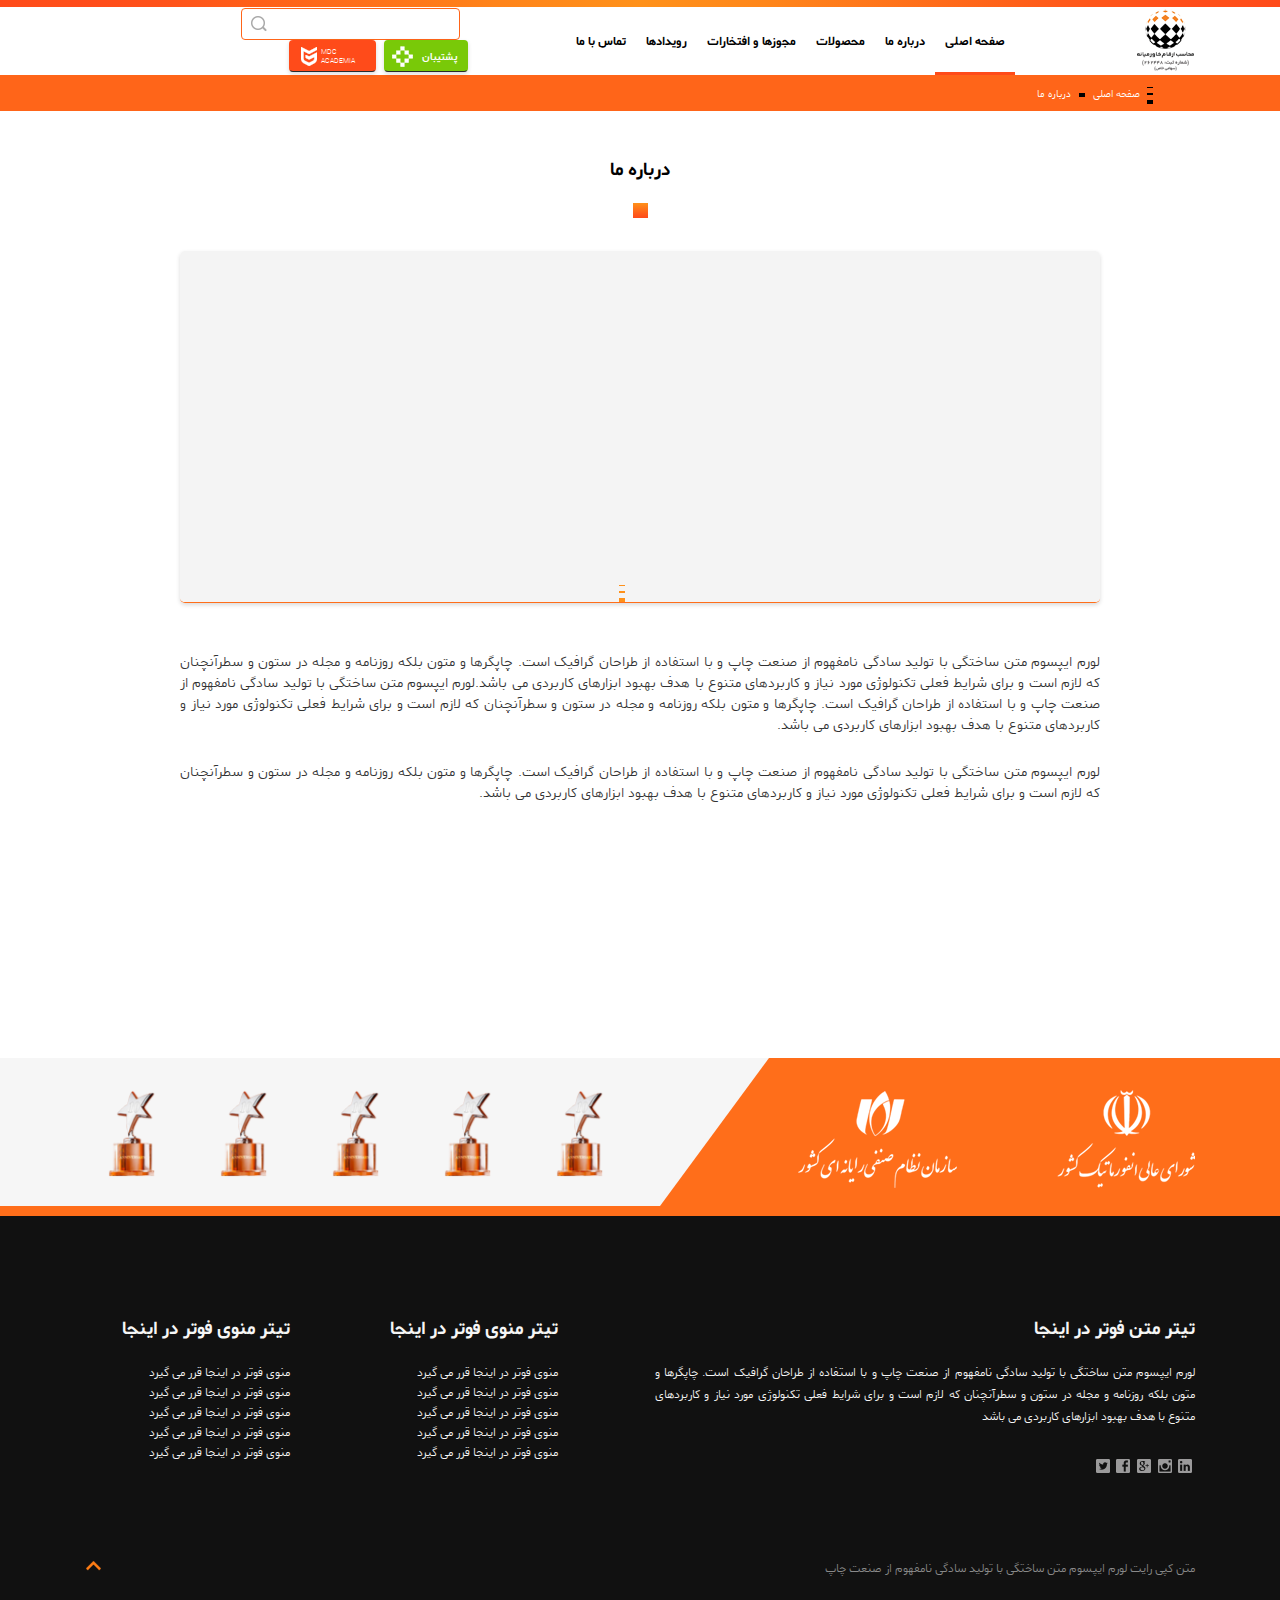
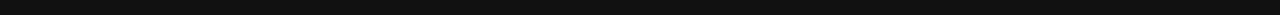
<file: about.html>
<!doctype html>
<html dir="rtl" lang="fa-IR">

<head>
    <meta name="viewport" content="width=device-width, initial-scale=1">
    <meta charset="utf-8">
    <title>محاسب ارقام</title>
    <link rel="stylesheet" type="text/css" href="assets/css/bootstrap.min.css">
    <link rel="stylesheet" type="text/css" href="assets/css/bootstrap-grid.css">
    <link rel="stylesheet" type="text/css" href="assets/css/animate.css">
    <link rel="stylesheet" type="text/css" href="assets/css/font-awesome.min.css">
    <link rel="stylesheet" href="assets/css/owl.carousel.min.css">
    <link rel="stylesheet" href="assets/css/owl.theme.default.min.css">
    <link rel="stylesheet" type="text/css" href="style.css">
</head>

<body>
    <header class="border-top" id="top">
  <div class="container">
    <div class="row">
      <div class="col-12 navbar bg-faded nav-inner">
        <div class="row d-flex justify-content-start align-items-center">
          <div class="col-6 col-md-1"> 
              <a class="navbar-brand" href="#"> <img src="assets/images/logo.png" alt="logo" /> </a> 
            </div>
          <div class="col-md-5 offset-md-1 text-right hidden-md-down">
            <ul class="d-flex flex-row navbar-nav">
              <li class="nav-item active current-item"> <a class="nav-link" href="#"> صفحه اصلی<span class="sr-only">(current)</span></a> </li>
              <li class="nav-item"> <a class="nav-link" href="#">درباره ما</a> </li>
              <li class="nav-item"> <a class="nav-link" href="#">محصولات</a> </li>
              <li class="nav-item"> <a class="nav-link" href="#">مجوزها و افتخارات</a> 
                <!-- <div class="dropdown-menu" aria-labelledby="navbarDropdownMenuLink">
                                        <a class="dropdown-item" href="#">تست</a>
                                        <a class="dropdown-item" href="#"> تست</a>
                                        <a class="dropdown-item" href="#"> تست </a>
                                    </div>--> 
              </li>
              <li class="nav-item"> <a class="nav-link" href="#">رویدادها</a> </li>
              <li class="nav-item"> <a class="nav-link" href="#">تماس با ما</a> </li>
            </ul>
            <span id="slide-line"></span> 
            </div>
          <div class="col mobile_menu_wrapper hidden-lg-up"> <a href="#" class="mobile-menu"> منو سایت </a> </div>
          <div class="col-md-5 d-inline-flex custom-pd">
            <div class="row">
              <div class="col-10 offset-1 offset-md-0 col-md-auto search-bar"> <a id="btnSearch" class="input-group-btn"></a>
                <form class="form-inline">
                  <input class="form-control mr-sm-2" type="text" autofocus>
                </form>
              </div>
              <div class="col-12 col-md-auto d-block d-md-inline-flex 
                           justify-content-center text-center m-bt"> 
                  <a class="support btn btn-3"> 
                      <span>پشتیبان</span> <span class="sprites-icon"></span> </a> 
                  <a class="academia-mdc btn btn-3"> 
                      <span class="mdc">
                        <p>MDC</p>
                        <p>ACADEMIA</p>
                        </span> 
                <span class="sprites-icon2"></span> </a> </div>
            </div>
          </div>
        </div>
      </div>
    </div>
  </div>
</header>
    <main>

        <div class="breadcrumb_wrap">
            <div class="container">
                <div class="row">
                    <div class="col-12">
                        <p id="blog-breadcrumbs">
                            
                            <span class="comma">
                                
                        <span class="loader-sign2">
                            <em class="first-load">
                            </em>
                            <em class="second-load">
                            </em>
                            <em class="third-load">
                            </em>
                        </span>
                                <a href="#"> صفحه اصلی </a> 
                            <span>
                              درباره ما
                            </span>
                            </span>
                        </p>
                    </div>
                </div>
            </div>
        </div>

        <div class="container">
            <div class="row">
                <h1 class="about-title">درباره ما</h1>
            </div>
            <div class="row">
                <div class="col-10 pull-1 about-us-main">
                    <img src="assets/images/about-img.png" alt="about-us" />
                </div>
        <div class="col-6 pull-6">
                    <span class="loader-sign-about">
                            <em class="first-load">
                            </em>
                            <em class="second-load">
                            </em>
                            <em class="third-load">
                            </em>
                            
 
                        </span>
				</div>
            </div>

            <div class="row">
                <div class="col-10 pull-1 about-txt">
                    <p>
                        لورم ایپسوم متن ساختگی با تولید سادگی نامفهوم از صنعت چاپ و با استفاده از طراحان گرافیک است. چاپگرها و متون بلکه روزنامه و مجله در ستون و سطرآنچنان که لازم است و برای شرایط فعلی تکنولوژی مورد نیاز و کاربردهای متنوع با هدف بهبود ابزارهای کاربردی می باشد.لورم ایپسوم متن ساختگی با تولید سادگی نامفهوم از صنعت چاپ و با استفاده از طراحان گرافیک است. چاپگرها و متون بلکه روزنامه و مجله در ستون و سطرآنچنان که لازم است و برای شرایط فعلی تکنولوژی مورد نیاز و کاربردهای متنوع با هدف بهبود ابزارهای کاربردی می باشد.
                    </p>
                    <p>
                        لورم ایپسوم متن ساختگی با تولید سادگی نامفهوم از صنعت چاپ و با استفاده از طراحان گرافیک است. چاپگرها و متون بلکه روزنامه و مجله در ستون و سطرآنچنان که لازم است و برای شرایط فعلی تکنولوژی مورد نیاز و کاربردهای متنوع با هدف بهبود ابزارهای کاربردی می باشد.

                    </p>


                </div>
            </div>
        </div>



        <div class="honor-awards">
            <div class="container">
                <div class="row">
                    <div class="col-md-5 col-12 space-top">
                        <div class="row">
                            <div class="col-6">
                                <img src="assets/images/namad.png" alt="mohaseb" />
                            </div>
                            <div class="col-6">
                                <img src="assets/images/namadd.png" alt="mohaseb" />
                            </div>
                        </div>
                    </div>
                    <div class="col-md-6 col-12 pull-md-1">
                        <div class="slider-container">
                            <div class="slider-wrap owl-carousel owl-theme">
                                <div class="item">
                                    <a href="#">
                                        <img src="assets/images/1.png" alt="news" />
                                    </a>
                                </div>
                                <div class="item">
                                    <a href="#">
                                        <img src="assets/images/1.png" alt="news" />
                                    </a>
                                </div>
                                <div class="item">
                                    <a href="#">
                                        <img src="assets/images/1.png" alt="news" />
                                    </a>
                                </div>
                                <div class="item">
                                    <a href="#">
                                        <img src="assets/images/1.png" alt="news" />
                                    </a>
                                </div>

                            </div>
                        </div>

                    </div>
                </div>
            </div>
        </div>
    </main>
  <footer id="footer">
  <div class="container">
    <div class="row">
      <div class="col-md-6 col-12 mr-bottom"> <span class="titr-foot">تیتر متن فوتر در اینجا</span>
        <p class="txt-content"> لورم ایپسوم متن ساختگی با تولید سادگی نامفهوم از صنعت چاپ و با استفاده از طراحان گرافیک است. چاپگرها و متون بلکه روزنامه و مجله در ستون و سطرآنچنان که لازم است و برای شرایط فعلی تکنولوژی مورد نیاز و کاربردهای متنوع با هدف بهبود ابزارهای کاربردی می باشد </p>
        <div class="social-icons">
          <ul>
            <li class="linkedin"> <a id="linkedin" href="#"></a> </li>
            <li class="instagram"> <a id="instagram" href="#"></a> </li>
            <li class="google-plus"> <a id="plus" href="#"></a> </li>
            <li class="facebook"> <a id="facebook" href="#"></a> </li>
            <li class="twitter"> <a id="twitter" href="#"></a> </li>
          </ul>
        </div>
      </div>
      <div class="col-md-3 col-6 pd-foot"> <span class="titr-menu">تیتر منوی فوتر در اینجا</span>
        <ul class="bottom-2">
          <li><a href="#">منوی فوتر در اینجا قرر می گیرد</a></li>
          <li><a href="#">منوی فوتر در اینجا قرر می گیرد</a></li>
          <li><a href="#">منوی فوتر در اینجا قرر می گیرد</a></li>
          <li><a href="#">منوی فوتر در اینجا قرر می گیرد</a></li>
          <li><a href="#">منوی فوتر در اینجا قرر می گیرد</a></li>
        </ul>
      </div>
      <div class="col-md-3 col-6 pd-footer"> <span class="titr-menu">تیتر منوی فوتر در اینجا</span>
        <ul class="bottom-1">
          <li><a href="#">منوی فوتر در اینجا قرر می گیرد</a></li>
          <li><a href="#">منوی فوتر در اینجا قرر می گیرد</a></li>
          <li><a href="#">منوی فوتر در اینجا قرر می گیرد</a></li>
          <li><a href="#">منوی فوتر در اینجا قرر می گیرد</a></li>
          <li><a href="#">منوی فوتر در اینجا قرر می گیرد</a></li>
        </ul>
      </div>
    </div>
    <div class="row">
      <div class="col-6">
        <div class="copy-right">
          <p> متن کپی رایت لورم ایپسوم متن ساختگی با تولید سادگی نامفهوم از صنعت چاپ </p>
        </div>
      </div>
      <div class="col-2 pull-4">
        <div class="go-to-top d-flex justify-content-end"> <a class="scrollToTop" href="#top"></a> </div>
      </div>
    </div>
  </div>
</footer>
    <script type="text/javascript" src="assets/js/jquery.min.js"></script>
    <script type="text/javascript">
        $(document).ready(function() {

            //Check to see if the window is top if not then display button
            $(window).scroll(function() {
                if ($(this).scrollTop() > 100) {
                    $('.scrollToTop').fadeIn();
                } else {
                    $('.scrollToTop').fadeOut();
                }
            });

            //Click event to scroll to top
            $('.scrollToTop').click(function() {
                $('html, body').animate({
                    scrollTop: 0
                }, 800);
                return false;
            });

        });
    </script> 
    <script t ype="text/javascript" src="assets/js/bootstrap.min.js"></script>
    <script type="text/javascript" src="assets/js/owl.carousel.min.js"></script>
    <script type="text/javascript">
        $(document).ready(function() {
            $('.owl-carousel').owlCarousel({
                loop: true,
                margin: 20,
                rtl: true,
                dots: false,
                responsiveClass: true,
                navigationText: "",
                responsive: {
                    0: {
                        items: 2,
                        nav: true,

                    },
                    600: {
                        items: 3,
                        nav: true,

                    },
                    1000: {
                        items: 5,
                        nav: true,
                    }
                }
            })
        });
    </script>

</body>

</html>
</file>
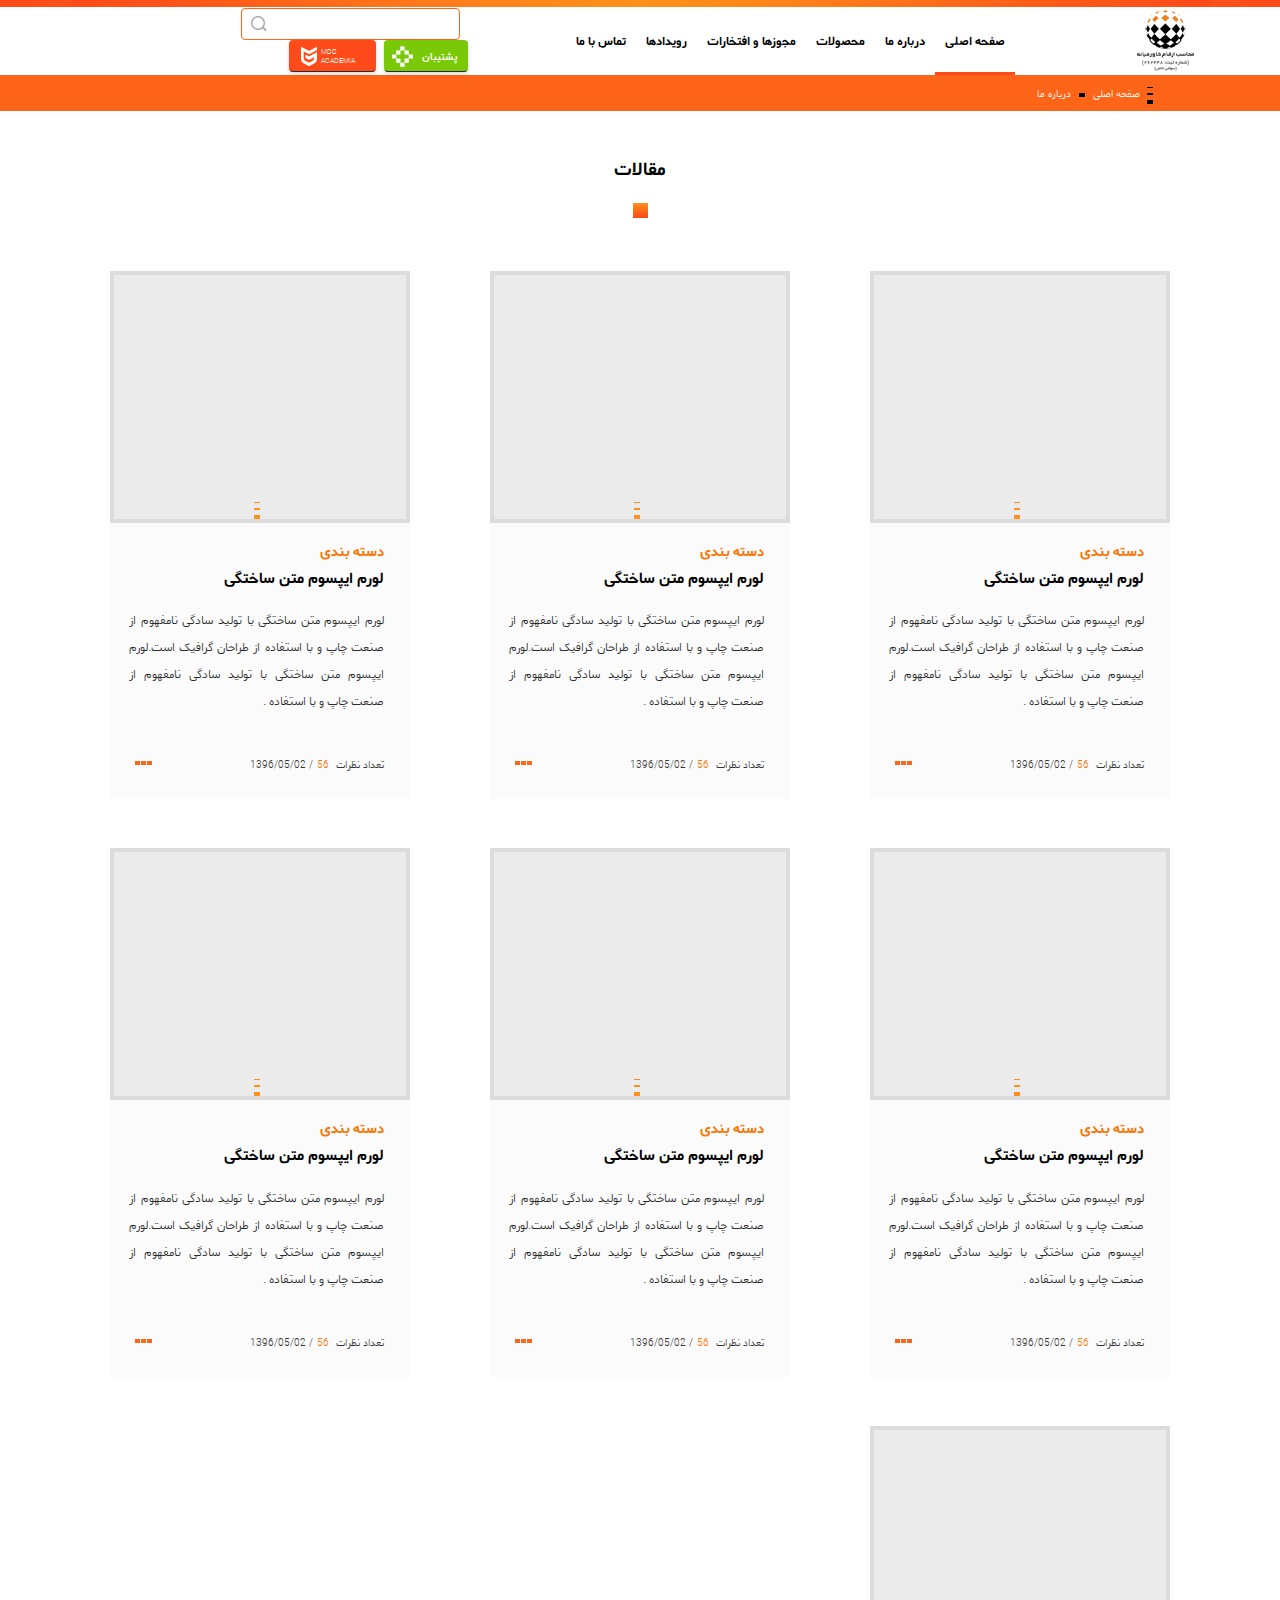
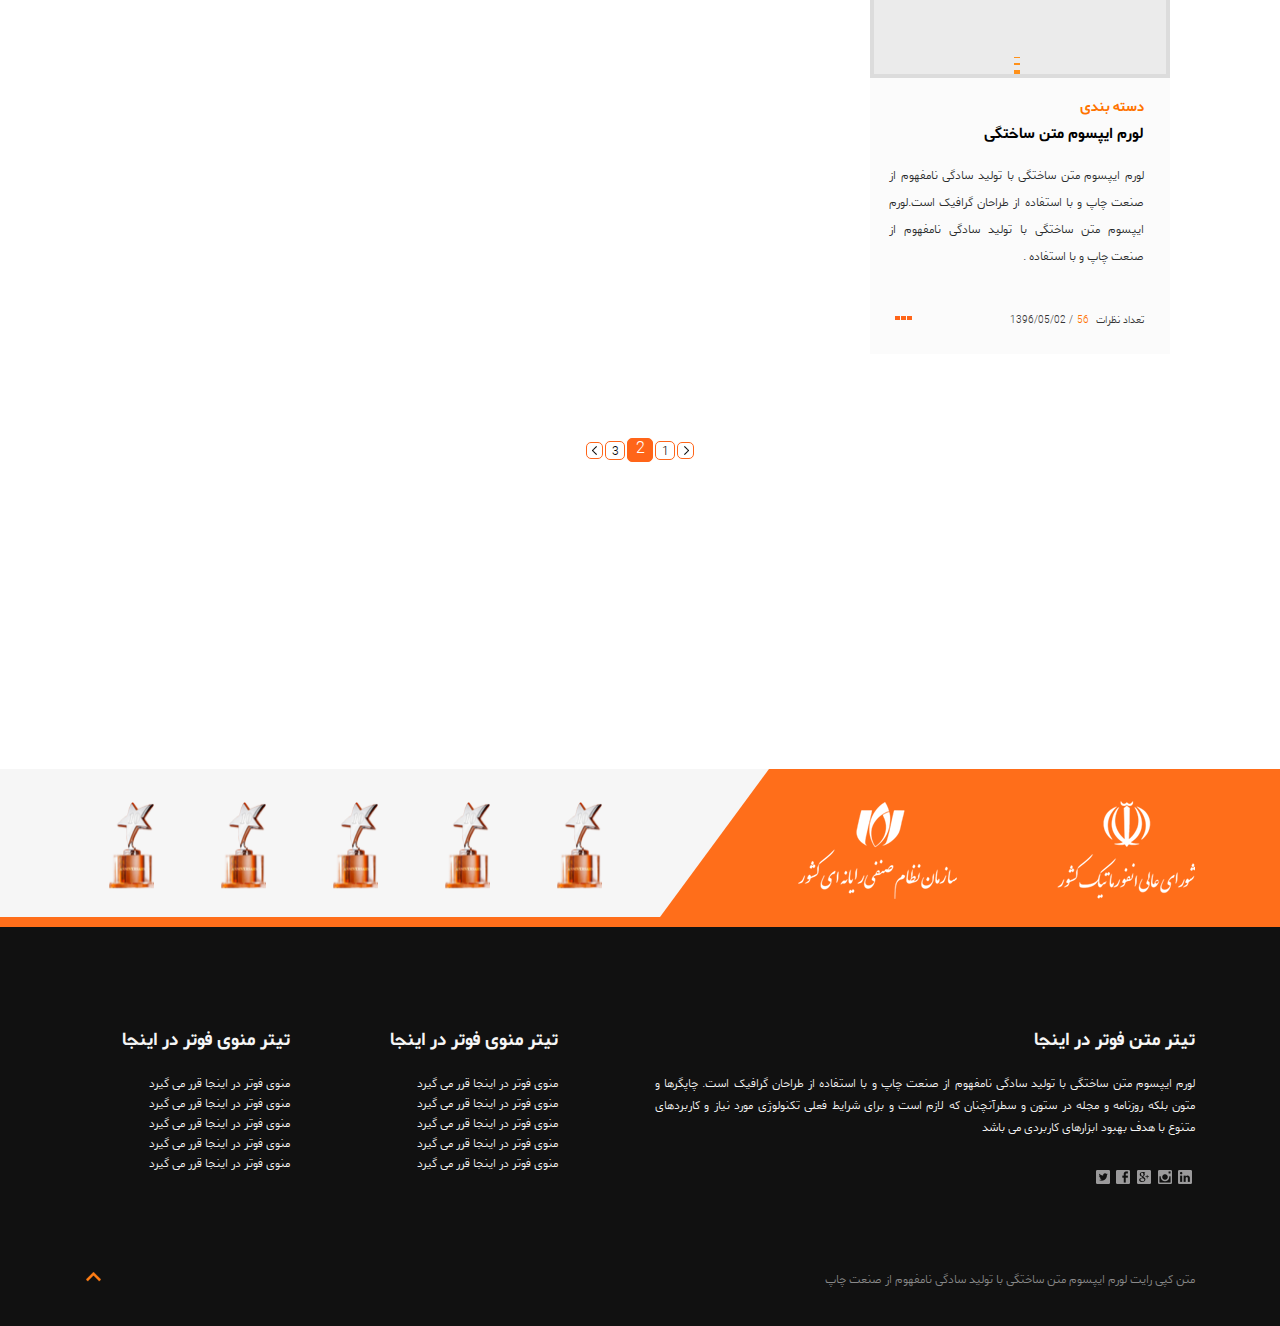
<file: blog.html>
<!doctype html>
<html dir="rtl" lang="fa-IR">

<head>
    <meta name="viewport" content="width=device-width, initial-scale=1">
    <meta charset="utf-8">
    <title>محاسب ارقام</title>
    <link rel="stylesheet" type="text/css" href="assets/css/bootstrap.min.css">
    <link rel="stylesheet" type="text/css" href="assets/css/bootstrap-grid.css">
    <link rel="stylesheet" type="text/css" href="assets/css/animate.css">
    <link rel="stylesheet" type="text/css" href="assets/css/font-awesome.min.css">
    <link rel="stylesheet" href="assets/css/owl.carousel.min.css">
    <link rel="stylesheet" href="assets/css/owl.theme.default.min.css">
    <link rel="stylesheet" type="text/css" href="style.css">
</head>

<body>
    <header class="border-top" id="top">
        <div class="container">
            <div class="row">
                <div class="col-12 navbar bg-faded nav-inner">
                    <div class="row d-flex justify-content-start align-items-center">
                        <div class="col-6 col-md-1">
                            <a class="navbar-brand" href="#"> <img src="assets/images/logo.png" alt="logo" /> </a>
                        </div>
                        <div class="col-md-5 offset-md-1 text-right hidden-md-down">
                            <ul class="d-flex flex-row navbar-nav">
                                <li class="nav-item active current-item"> <a class="nav-link" href="#"> صفحه اصلی<span class="sr-only">(current)</span></a> </li>
                                <li class="nav-item"> <a class="nav-link" href="#">درباره ما</a> </li>
                                <li class="nav-item"> <a class="nav-link" href="#">محصولات</a> </li>
                                <li class="nav-item"> <a class="nav-link" href="#">مجوزها و افتخارات</a>
                                    <!-- <div class="dropdown-menu" aria-labelledby="navbarDropdownMenuLink">
                                        <a class="dropdown-item" href="#">تست</a>
                                        <a class="dropdown-item" href="#"> تست</a>
                                        <a class="dropdown-item" href="#"> تست </a>
                                    </div>-->
                                </li>
                                <li class="nav-item"> <a class="nav-link" href="#">رویدادها</a> </li>
                                <li class="nav-item"> <a class="nav-link" href="#">تماس با ما</a> </li>
                            </ul>
                            <span id="slide-line"></span>
                        </div>
                        <div class="col mobile_menu_wrapper hidden-lg-up"> <a href="#" class="mobile-menu"> منو سایت </a> </div>
                        <div class="col-md-5 d-inline-flex custom-pd">
                            <div class="row">
                                <div class="col-10 offset-1 offset-md-0 col-md-auto search-bar">
                                    <a id="btnSearch" class="input-group-btn"></a>
                                    <form class="form-inline">
                                        <input class="form-control mr-sm-2" type="text" autofocus>
                                    </form>
                                </div>
                                <div class="col-12 col-md-auto d-block d-md-inline-flex 
                           justify-content-center text-center m-bt">
                                    <a class="support btn btn-3">
                                        <span>پشتیبان</span> <span class="sprites-icon"></span> </a>
                                    <a class="academia-mdc btn btn-3">
                                        <span class="mdc">
                        <p>MDC</p>
                        <p>ACADEMIA</p>
                        </span>
                                        <span class="sprites-icon2"></span> </a>
                                </div>
                            </div>
                        </div>
                    </div>
                </div>
            </div>
        </div>
    </header>
    <main>

        <div class="breadcrumb_wrap">
            <div class="container">
                <div class="row">
                    <div class="col-12">
                        <p id="blog-breadcrumbs">

                            <span class="comma">
                                
                        <span class="loader-sign2">
                            <em class="first-load">
                            </em>
                            <em class="second-load">
                            </em>
                            <em class="third-load">
                            </em>
                        </span>
                            <a href="#"> صفحه اصلی </a>
                            <span>
                              درباره ما
                            </span>
                            </span>
                        </p>
                    </div>
                </div>
            </div>
        </div>

        <div class="container">
            <div class="row">
                <h1 class="about-title">مقالات</h1>
            </div>


            <div class="row mrgn-before">
                <div class="col-12 col-md-4">
                    <div class="box-article">
                        <div class="box-shadow">
                            <div class="img-article">
                                <img src="assets/images/article-1.png" alt="article" />
                                <div class="col-6 pull-6">
                                    <span class="loader-sign-article">
                                            <em class="first-load">
                                            </em>
                                            <em class="second-load">
                                            </em>
                                            <em class="third-load">
                                            </em>
                                        </span>
                                </div>
                            </div>

                            <div class="txt-article">

                                <a href="#">
                                    دسته بندی
                                </a>

                                <h2 class="title-article">
                                    <strong>
                                لورم ایپسوم متن ساختگی
                                </strong></h2>
                                <p class="normal-txt">
                                    لورم ایپسوم متن ساختگی با تولید سادگی نامفهوم از صنعت چاپ و با استفاده از طراحان گرافیک است.لورم ایپسوم متن ساختگی با تولید سادگی نامفهوم از صنعت چاپ و با استفاده .

                                </p>


                                <div class="row">
                                    <div class="col-8 top-cmnt">
                                        <div class="float-right d-flex justify-content-start">
                                            <span class="comnt-count">تعداد نظرات</span>
                                            <span class="count-orange">56</span>
                                            <span class="date">/ 1396/05/02</span>
                                        </div>
                                    </div>
                                    <div class="col-4">
                                        <div class="d-flex justify-content-end">
                                            <span class="three-square">
                                <em></em>
                                <em></em>
                                <em></em>
                        </span>

                                        </div>
                                    </div>
                                </div>
                            </div>
                        </div>
                    </div>
                </div>

                <div class="col-12 col-md-4">
                    <div class="box-article">
                        <div class="box-shadow">
                            <div class="img-article">
                                <img src="assets/images/article-1.png" alt="article" />
                                <div class="col-6 pull-6">
                                    <span class="loader-sign-article">
                                            <em class="first-load">
                                            </em>
                                            <em class="second-load">
                                            </em>
                                            <em class="third-load">
                                            </em>
                                        </span>
                                </div>
                            </div>

                            <div class="txt-article">

                                <a href="#">
                                    دسته بندی
                                </a>

                                <h2 class="title-article">
                                    <strong>
                                لورم ایپسوم متن ساختگی
                                </strong></h2>
                                <p class="normal-txt">
                                    لورم ایپسوم متن ساختگی با تولید سادگی نامفهوم از صنعت چاپ و با استفاده از طراحان گرافیک است.لورم ایپسوم متن ساختگی با تولید سادگی نامفهوم از صنعت چاپ و با استفاده .

                                </p>


                                <div class="row">
                                    <div class="col-8 top-cmnt">
                                        <div class="float-right d-flex justify-content-start">
                                            <span class="comnt-count">تعداد نظرات</span>
                                            <span class="count-orange">56</span>
                                            <span class="date">/ 1396/05/02</span>
                                        </div>
                                    </div>
                                    <div class="col-4">
                                        <div class="d-flex justify-content-end">
                                            <span class="three-square">
                                <em></em>
                                <em></em>
                                <em></em>
                        </span>

                                        </div>
                                    </div>
                                </div>
                            </div>
                        </div>
                    </div>
                </div>
                <div class="col-12 col-md-4">
                    <div class="box-article">
                        <div class="box-shadow">
                            <div class="img-article">
                                <img src="assets/images/article-1.png" alt="article" />
                                <div class="col-6 pull-6">
                                    <span class="loader-sign-article">
                                            <em class="first-load">
                                            </em>
                                            <em class="second-load">
                                            </em>
                                            <em class="third-load">
                                            </em>
                                        </span>
                                </div>
                            </div>

                            <div class="txt-article">

                                <a href="#">
                                    دسته بندی
                                </a>

                                <h2 class="title-article">
                                    <strong>
                                لورم ایپسوم متن ساختگی
                                </strong></h2>
                                <p class="normal-txt">
                                    لورم ایپسوم متن ساختگی با تولید سادگی نامفهوم از صنعت چاپ و با استفاده از طراحان گرافیک است.لورم ایپسوم متن ساختگی با تولید سادگی نامفهوم از صنعت چاپ و با استفاده .

                                </p>


                                <div class="row">
                                    <div class="col-8 top-cmnt">
                                        <div class="float-right d-flex justify-content-start">
                                            <span class="comnt-count">تعداد نظرات</span>
                                            <span class="count-orange">56</span>
                                            <span class="date">/ 1396/05/02</span>
                                        </div>
                                    </div>
                                    <div class="col-4">
                                        <div class="d-flex justify-content-end">
                                            <span class="three-square">
                                <em></em>
                                <em></em>
                                <em></em>
                        </span>

                                        </div>
                                    </div>
                                </div>
                            </div>
                        </div>
                    </div>
                </div>
                <div class="col-12 col-md-4">
                    <div class="box-article">
                        <div class="box-shadow">
                            <div class="img-article">
                                <img src="assets/images/article-1.png" alt="article" />
                                <div class="col-6 pull-6">
                                    <span class="loader-sign-article">
                                            <em class="first-load">
                                            </em>
                                            <em class="second-load">
                                            </em>
                                            <em class="third-load">
                                            </em>
                                        </span>
                                </div>
                            </div>

                            <div class="txt-article">

                                <a href="#">
                                    دسته بندی
                                </a>

                                <h2 class="title-article">
                                    <strong>
                                لورم ایپسوم متن ساختگی
                                </strong></h2>
                                <p class="normal-txt">
                                    لورم ایپسوم متن ساختگی با تولید سادگی نامفهوم از صنعت چاپ و با استفاده از طراحان گرافیک است.لورم ایپسوم متن ساختگی با تولید سادگی نامفهوم از صنعت چاپ و با استفاده .

                                </p>


                                <div class="row">
                                    <div class="col-8 top-cmnt">
                                        <div class="float-right d-flex justify-content-start">
                                            <span class="comnt-count">تعداد نظرات</span>
                                            <span class="count-orange">56</span>
                                            <span class="date">/ 1396/05/02</span>
                                        </div>
                                    </div>
                                    <div class="col-4">
                                        <div class="d-flex justify-content-end">
                                            <span class="three-square">
                                <em></em>
                                <em></em>
                                <em></em>
                        </span>

                                        </div>
                                    </div>
                                </div>
                            </div>
                        </div>
                    </div>
                </div>
                <div class="col-12 col-md-4">
                    <div class="box-article">
                        <div class="box-shadow">
                            <div class="img-article">
                                <img src="assets/images/article-1.png" alt="article" />
                                <div class="col-6 pull-6">
                                    <span class="loader-sign-article">
                                            <em class="first-load">
                                            </em>
                                            <em class="second-load">
                                            </em>
                                            <em class="third-load">
                                            </em>
                                        </span>
                                </div>
                            </div>

                            <div class="txt-article">

                                <a href="#">
                                    دسته بندی
                                </a>

                                <h2 class="title-article">
                                    <strong>
                                لورم ایپسوم متن ساختگی
                                </strong></h2>
                                <p class="normal-txt">
                                    لورم ایپسوم متن ساختگی با تولید سادگی نامفهوم از صنعت چاپ و با استفاده از طراحان گرافیک است.لورم ایپسوم متن ساختگی با تولید سادگی نامفهوم از صنعت چاپ و با استفاده .

                                </p>


                                <div class="row">
                                    <div class="col-8 top-cmnt">
                                        <div class="float-right d-flex justify-content-start">
                                            <span class="comnt-count">تعداد نظرات</span>
                                            <span class="count-orange">56</span>
                                            <span class="date">/ 1396/05/02</span>
                                        </div>
                                    </div>
                                    <div class="col-4">
                                        <div class="d-flex justify-content-end">
                                            <span class="three-square">
                                <em></em>
                                <em></em>
                                <em></em>
                        </span>

                                        </div>
                                    </div>
                                </div>
                            </div>
                        </div>
                    </div>
                </div>
                <div class="col-12 col-md-4">
                    <div class="box-article">
                        <div class="box-shadow">
                            <div class="img-article">
                                <img src="assets/images/article-1.png" alt="article" />
                                <div class="col-6 pull-6">
                                    <span class="loader-sign-article">
                                            <em class="first-load">
                                            </em>
                                            <em class="second-load">
                                            </em>
                                            <em class="third-load">
                                            </em>
                                        </span>
                                </div>
                            </div>

                            <div class="txt-article">

                                <a href="#">
                                    دسته بندی
                                </a>

                                <h2 class="title-article">
                                    <strong>
                                لورم ایپسوم متن ساختگی
                                </strong></h2>
                                <p class="normal-txt">
                                    لورم ایپسوم متن ساختگی با تولید سادگی نامفهوم از صنعت چاپ و با استفاده از طراحان گرافیک است.لورم ایپسوم متن ساختگی با تولید سادگی نامفهوم از صنعت چاپ و با استفاده .

                                </p>


                                <div class="row">
                                    <div class="col-8 top-cmnt">
                                        <div class="float-right d-flex justify-content-start">
                                            <span class="comnt-count">تعداد نظرات</span>
                                            <span class="count-orange">56</span>
                                            <span class="date">/ 1396/05/02</span>
                                        </div>
                                    </div>
                                    <div class="col-4">
                                        <div class="d-flex justify-content-end">
                                            <span class="three-square">
                                <em></em>
                                <em></em>
                                <em></em>
                        </span>

                                        </div>
                                    </div>
                                </div>
                            </div>
                        </div>
                    </div>
                </div>
                <div class="col-12 col-md-4">
                    <div class="box-article">
                        <div class="box-shadow">
                            <div class="img-article">
                                <img src="assets/images/article-1.png" alt="article" />
                                <div class="col-6 pull-6">
                                    <span class="loader-sign-article">
                                            <em class="first-load">
                                            </em>
                                            <em class="second-load">
                                            </em>
                                            <em class="third-load">
                                            </em>
                                        </span>
                                </div>
                            </div>

                            <div class="txt-article">
                                <a href="#">
                                    دسته بندی
                                </a>

                                <h2 class="title-article">
                                    <strong>
                                لورم ایپسوم متن ساختگی
                                </strong></h2>
                                <p class="normal-txt">
                                    لورم ایپسوم متن ساختگی با تولید سادگی نامفهوم از صنعت چاپ و با استفاده از طراحان گرافیک است.لورم ایپسوم متن ساختگی با تولید سادگی نامفهوم از صنعت چاپ و با استفاده .

                                </p>


                                <div class="row">
                                    <div class="col-8 top-cmnt">
                                        <div class="float-right d-flex justify-content-start">
                                            <span class="comnt-count">تعداد نظرات</span>
                                            <span class="count-orange">56</span>
                                            <span class="date">/ 1396/05/02</span>
                                        </div>
                                    </div>
                                    <div class="col-4">
                                        <div class="d-flex justify-content-end">
                                            <span class="three-square">
                                <em></em>
                                <em></em>
                                <em></em>
                        </span>

                                        </div>
                                    </div>
                                </div>
                            </div>
                        </div>
                    </div>
                </div>

            </div>

            <div class="row">

                <div class="center-content">
                    <ul class="pagination">
                        <li class="next">
                            <a href="#"></a>
                        </li>
                        <li class="pagin">
                            <a href="#">1</a>
                        </li>
                        <li class="pagin pagin-center">
                            <a href="#">2</a>
                        </li>

                        <li class="pagin">
                            <a href="#">3</a>
                        </li>
                        <li class="prev">
                            <a href="#"></a>
                        </li>
                    </ul>

                </div>

            </div>

        </div>



        <div class="honor-awards">
            <div class="container">
                <div class="row">
                    <div class="col-md-5 col-12 space-top">
                        <div class="row">
                            <div class="col-6">
                                <img src="assets/images/namad.png" alt="mohaseb" />
                            </div>
                            <div class="col-6">
                                <img src="assets/images/namadd.png" alt="mohaseb" />
                            </div>
                        </div>
                    </div>
                    <div class="col-md-6 col-12 pull-md-1">
                        <div class="slider-container">
                            <div class="slider-wrap owl-carousel owl-theme">
                                <div class="item">
                                    <a href="#">
                                        <img src="assets/images/1.png" alt="news" />
                                    </a>
                                </div>
                                <div class="item">
                                    <a href="#">
                                        <img src="assets/images/1.png" alt="news" />
                                    </a>
                                </div>
                                <div class="item">
                                    <a href="#">
                                        <img src="assets/images/1.png" alt="news" />
                                    </a>
                                </div>
                                <div class="item">
                                    <a href="#">
                                        <img src="assets/images/1.png" alt="news" />
                                    </a>
                                </div>

                            </div>
                        </div>

                    </div>
                </div>
            </div>
        </div>
    </main>
    <footer id="footer">
        <div class="container">
            <div class="row">
                <div class="col-md-6 col-12 mr-bottom"> <span class="titr-foot">تیتر متن فوتر در اینجا</span>
                    <p class="txt-content"> لورم ایپسوم متن ساختگی با تولید سادگی نامفهوم از صنعت چاپ و با استفاده از طراحان گرافیک است. چاپگرها و متون بلکه روزنامه و مجله در ستون و سطرآنچنان که لازم است و برای شرایط فعلی تکنولوژی مورد نیاز و کاربردهای متنوع با هدف بهبود ابزارهای کاربردی می باشد </p>
                    <div class="social-icons">
                        <ul>
                            <li class="linkedin">
                                <a id="linkedin" href="#"></a>
                            </li>
                            <li class="instagram">
                                <a id="instagram" href="#"></a>
                            </li>
                            <li class="google-plus">
                                <a id="plus" href="#"></a>
                            </li>
                            <li class="facebook">
                                <a id="facebook" href="#"></a>
                            </li>
                            <li class="twitter">
                                <a id="twitter" href="#"></a>
                            </li>
                        </ul>
                    </div>
                </div>
                <div class="col-md-3 col-6 pd-foot"> <span class="titr-menu">تیتر منوی فوتر در اینجا</span>
                    <ul class="bottom-2">
                        <li><a href="#">منوی فوتر در اینجا قرر می گیرد</a></li>
                        <li><a href="#">منوی فوتر در اینجا قرر می گیرد</a></li>
                        <li><a href="#">منوی فوتر در اینجا قرر می گیرد</a></li>
                        <li><a href="#">منوی فوتر در اینجا قرر می گیرد</a></li>
                        <li><a href="#">منوی فوتر در اینجا قرر می گیرد</a></li>
                    </ul>
                </div>
                <div class="col-md-3 col-6 pd-footer"> <span class="titr-menu">تیتر منوی فوتر در اینجا</span>
                    <ul class="bottom-1">
                        <li><a href="#">منوی فوتر در اینجا قرر می گیرد</a></li>
                        <li><a href="#">منوی فوتر در اینجا قرر می گیرد</a></li>
                        <li><a href="#">منوی فوتر در اینجا قرر می گیرد</a></li>
                        <li><a href="#">منوی فوتر در اینجا قرر می گیرد</a></li>
                        <li><a href="#">منوی فوتر در اینجا قرر می گیرد</a></li>
                    </ul>
                </div>
            </div>
            <div class="row">
                <div class="col-6">
                    <div class="copy-right">
                        <p> متن کپی رایت لورم ایپسوم متن ساختگی با تولید سادگی نامفهوم از صنعت چاپ </p>
                    </div>
                </div>
                <div class="col-2 pull-4">
                    <div class="go-to-top d-flex justify-content-end">
                        <a class="scrollToTop" href="#top"></a>
                    </div>
                </div>
            </div>
        </div>
    </footer>
    <script type="text/javascript" src="assets/js/jquery.min.js"></script>
    <script type="text/javascript">
        $(document).ready(function() {

            //Check to see if the window is top if not then display button
            $(window).scroll(function() {
                if ($(this).scrollTop() > 100) {
                    $('.scrollToTop').fadeIn();
                } else {
                    $('.scrollToTop').fadeOut();
                }
            });

            //Click event to scroll to top
            $('.scrollToTop').click(function() {
                $('html, body').animate({
                    scrollTop: 0
                }, 800);
                return false;
            });

        });
    </script>
    <script t ype="text/javascript" src="assets/js/bootstrap.min.js"></script>

    <script type="text/javascript" src="assets/js/owl.carousel.min.js"></script>
    <script type="text/javascript">
        $(document).ready(function() {
            $('.owl-carousel').owlCarousel({
                loop: true,
                margin: 20,
                rtl: true,
                dots: false,
                responsiveClass: true,
                navigationText: "",
                responsive: {
                    0: {
                        items: 2,
                        nav: true,

                    },
                    600: {
                        items: 3,
                        nav: true,

                    },
                    1000: {
                        items: 5,
                        nav: true,
                    }
                }
            })
        });
    </script>

</body>

</html>
</file>
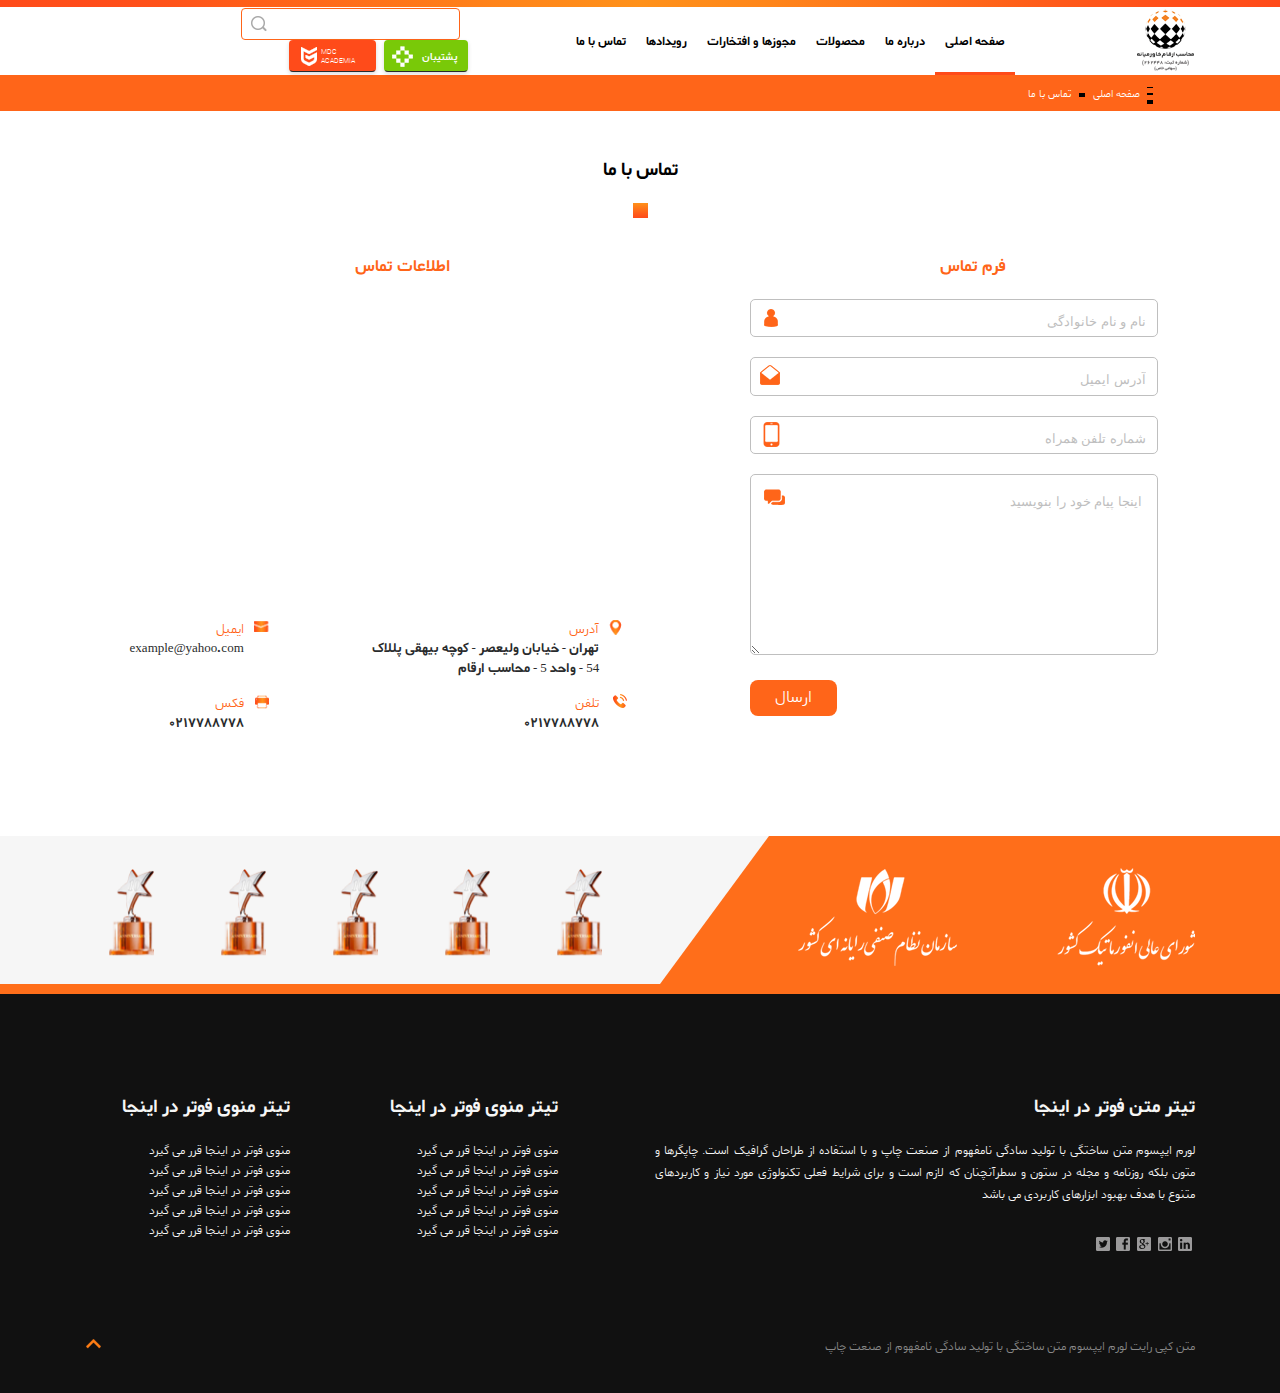
<file: contact.html>
<!doctype html>
<html dir="rtl" lang="fa-IR">

<head>
    <meta name="viewport" content="width=device-width, initial-scale=1">
    <meta charset="utf-8">
    <title>محاسب ارقام</title>
    <link rel="stylesheet" type="text/css" href="assets/css/bootstrap.min.css">
    <link rel="stylesheet" type="text/css" href="assets/css/bootstrap-grid.css">
    <link rel="stylesheet" type="text/css" href="assets/css/animate.css">
    <link rel="stylesheet" type="text/css" href="assets/css/font-awesome.min.css">
    <link rel="stylesheet" href="assets/css/owl.carousel.min.css">
    <link rel="stylesheet" href="assets/css/owl.theme.default.min.css">
    <link rel="stylesheet" type="text/css" href="style.css">
</head>

<body>
   <header class="border-top" id="top">
  <div class="container">
    <div class="row">
      <div class="col-12 navbar bg-faded nav-inner">
        <div class="row d-flex justify-content-start align-items-center">
          <div class="col-6 col-md-1"> 
              <a class="navbar-brand" href="#"> <img src="assets/images/logo.png" alt="logo" /> </a> 
            </div>
          <div class="col-md-5 offset-md-1 text-right hidden-md-down">
            <ul class="d-flex flex-row navbar-nav">
              <li class="nav-item active current-item"> <a class="nav-link" href="#"> صفحه اصلی<span class="sr-only">(current)</span></a> </li>
              <li class="nav-item"> <a class="nav-link" href="#">درباره ما</a> </li>
              <li class="nav-item"> <a class="nav-link" href="#">محصولات</a> </li>
              <li class="nav-item"> <a class="nav-link" href="#">مجوزها و افتخارات</a> 
                <!-- <div class="dropdown-menu" aria-labelledby="navbarDropdownMenuLink">
                                        <a class="dropdown-item" href="#">تست</a>
                                        <a class="dropdown-item" href="#"> تست</a>
                                        <a class="dropdown-item" href="#"> تست </a>
                                    </div>--> 
              </li>
              <li class="nav-item"> <a class="nav-link" href="#">رویدادها</a> </li>
              <li class="nav-item"> <a class="nav-link" href="#">تماس با ما</a> </li>
            </ul>
            <span id="slide-line"></span> 
            </div>
          <div class="col mobile_menu_wrapper hidden-lg-up"> <a href="#" class="mobile-menu"> منو سایت </a> </div>
          <div class="col-md-5 d-inline-flex custom-pd">
            <div class="row">
              <div class="col-10 offset-1 offset-md-0 col-md-auto search-bar"> <a id="btnSearch" class="input-group-btn"></a>
                <form class="form-inline">
                  <input class="form-control mr-sm-2" type="text" autofocus>
                </form>
              </div>
              <div class="col-12 col-md-auto d-block d-md-inline-flex 
                           justify-content-center text-center m-bt"> 
                  <a class="support btn btn-3"> 
                      <span>پشتیبان</span> <span class="sprites-icon"></span> </a> 
                  <a class="academia-mdc btn btn-3"> 
                      <span class="mdc">
                        <p>MDC</p>
                        <p>ACADEMIA</p>
                        </span> 
                <span class="sprites-icon2"></span> </a> </div>
            </div>
          </div>
        </div>
      </div>
    </div>
  </div>
</header>
    <main>

        <div class="breadcrumb_wrap">
            <div class="container">
                <div class="row">
                    <div class="col-12">
                        <p id="blog-breadcrumbs">

                            <span class="comma">
                                
                        <span class="loader-sign2">
                            <em class="first-load">
                            </em>
                            <em class="second-load">
                            </em>
                            <em class="third-load">
                            </em>
                        </span>
                            <a href="#"> صفحه اصلی </a>
                            <span>
                              تماس با ما
                            </span>
                            </span>
                        </p>
                    </div>
                </div>
            </div>
        </div>

        <div class="container">
            <div class="row">

                <h1 class="about-title">تماس با ما</h1>
            </div>
            <div class="row space-before">
                <div class="col-12 col-md-5">
                    <div class="contact-form d-flex justify-content-center">
                        <span class="contact-title">فرم تماس</span>
                    </div>
                    <form class="contact-section">
                        <div class="user-img">
                            <input class="name col-11 pull-1" type="text" placeholder="نام و نام خانوادگی">
                        </div>
                        <div class="envelope">
                            
                            <input class="email col-11 pull-1" type="text" placeholder="آدرس ایمیل">
                        </div>
                        <div class="number">
                            <input class="phone col-11 pull-1" type="text" placeholder="شماره تلفن همراه">
                        </div>
                        <div class="txt-input">
                           
                            <textarea class="desc col-11 pull-1" placeholder="اینجا پیام خود را بنویسید"></textarea>
                        </div>

                    </form>

                    <div class="d-flex justify-content-end hvr-btn">
                        <a class="send-btn" href="#">ارسال</a>
                    </div>


                </div>

                <div class="col-12 col-md-7">
                    <div class="contact-info d-flex justify-content-center">
                        <span class="info-title">اطلاعات تماس</span>
                    </div>

                    <div class="col-12 col-md-11 pull-md-1">
                        <iframe src="https://www.google.com/maps/embed?pb=!1m14!1m12!1m3!1d12946.442688305857!2d51.42046035!3d35.78493879999999!2m3!1f0!2f0!3f0!3m2!1i1024!2i768!4f13.1!5e0!3m2!1sen!2s!4v1499940094378" width="100%" height="270" frameborder="0" style="border:0" allowfullscreen></iframe>
                    </div>
                    <div class="col-12">
                        <div class="mr-top">
                            <div class="row">
                                <div class="col-md-5 offset-md-2 titr-info1">
                                    <p>آدرس</p>
                                    <p>تهران - خیابان ولیعصر - کوچه بیهقی پللاک 54 - واحد 5 - محاسب ارقام </p>
                                </div>
                                <div class="col-md-3 offset-md-2 col-6 titr-info2">
                                    <p>ایمیل</p>
                                    <p>example@yahoo.com</p>
                                </div>

                            </div>
                            <div class="row">
                                <div class="col-md-5 offset-md-2 titr-info3">
                                    <p>تلفن</p>
                                    <p>۰۲۱۷۷۸۸۷۷۸</p>
                                </div>

                                <div class="col-md-3 offset-md-2 col-6 titr-info4">
                                    <p>فکس</p>
                                    <p>۰۲۱۷۷۸۸۷۷۸</p>
                                </div>
                            </div>
                        </div>
                    </div>
                </div>

            </div>
        </div>

        <div class="honor-awards">
            <div class="container">
                <div class="row">
                    <div class="col-md-5 col-12 space-top">
                        <div class="row">
                            <div class="col-6">
                                <img src="assets/images/namad.png" alt="mohaseb" />
                            </div>
                            <div class="col-6">
                                <img src="assets/images/namadd.png" alt="mohaseb" />
                            </div>
                        </div>
                    </div>
                    <div class="col-md-6 col-12 pull-md-1">
                        <div class="slider-container">
                            <div class="slider-wrap owl-carousel owl-theme">
                                <div class="item">
                                    <a href="#">
                                        <img src="assets/images/1.png" alt="news" />
                                    </a>
                                </div>
                                <div class="item">
                                    <a href="#">
                                        <img src="assets/images/1.png" alt="news" />
                                    </a>
                                </div>
                                <div class="item">
                                    <a href="#">
                                        <img src="assets/images/1.png" alt="news" />
                                    </a>
                                </div>
                                <div class="item">
                                    <a href="#">
                                        <img src="assets/images/1.png" alt="news" />
                                    </a>
                                </div>

                            </div>
                        </div>

                    </div>
                </div>
            </div>
        </div>
    </main>
    <footer id="footer">
  <div class="container">
    <div class="row">
      <div class="col-md-6 col-12 mr-bottom"> <span class="titr-foot">تیتر متن فوتر در اینجا</span>
        <p class="txt-content"> لورم ایپسوم متن ساختگی با تولید سادگی نامفهوم از صنعت چاپ و با استفاده از طراحان گرافیک است. چاپگرها و متون بلکه روزنامه و مجله در ستون و سطرآنچنان که لازم است و برای شرایط فعلی تکنولوژی مورد نیاز و کاربردهای متنوع با هدف بهبود ابزارهای کاربردی می باشد </p>
        <div class="social-icons">
          <ul>
            <li class="linkedin"> <a id="linkedin" href="#"></a> </li>
            <li class="instagram"> <a id="instagram" href="#"></a> </li>
            <li class="google-plus"> <a id="plus" href="#"></a> </li>
            <li class="facebook"> <a id="facebook" href="#"></a> </li>
            <li class="twitter"> <a id="twitter" href="#"></a> </li>
          </ul>
        </div>
      </div>
      <div class="col-md-3 col-6 pd-foot"> <span class="titr-menu">تیتر منوی فوتر در اینجا</span>
        <ul class="bottom-2">
          <li><a href="#">منوی فوتر در اینجا قرر می گیرد</a></li>
          <li><a href="#">منوی فوتر در اینجا قرر می گیرد</a></li>
          <li><a href="#">منوی فوتر در اینجا قرر می گیرد</a></li>
          <li><a href="#">منوی فوتر در اینجا قرر می گیرد</a></li>
          <li><a href="#">منوی فوتر در اینجا قرر می گیرد</a></li>
        </ul>
      </div>
      <div class="col-md-3 col-6 pd-footer"> <span class="titr-menu">تیتر منوی فوتر در اینجا</span>
        <ul class="bottom-1">
          <li><a href="#">منوی فوتر در اینجا قرر می گیرد</a></li>
          <li><a href="#">منوی فوتر در اینجا قرر می گیرد</a></li>
          <li><a href="#">منوی فوتر در اینجا قرر می گیرد</a></li>
          <li><a href="#">منوی فوتر در اینجا قرر می گیرد</a></li>
          <li><a href="#">منوی فوتر در اینجا قرر می گیرد</a></li>
        </ul>
      </div>
    </div>
    <div class="row">
      <div class="col-6">
        <div class="copy-right">
          <p> متن کپی رایت لورم ایپسوم متن ساختگی با تولید سادگی نامفهوم از صنعت چاپ </p>
        </div>
      </div>
      <div class="col-2 pull-4">
        <div class="go-to-top d-flex justify-content-end"> <a class="scrollToTop" href="#top"></a> </div>
      </div>
    </div>
  </div>
</footer>
    <script type="text/javascript" src="assets/js/jquery.min.js"></script>
    <script type="text/javascript">
        $(document).ready(function() {

            //Check to see if the window is top if not then display button
            $(window).scroll(function() {
                if ($(this).scrollTop() > 100) {
                    $('.scrollToTop').fadeIn();
                } else {
                    $('.scrollToTop').fadeOut();
                }
            });

            //Click event to scroll to top
            $('.scrollToTop').click(function() {
                $('html, body').animate({
                    scrollTop: 0
                }, 800);
                return false;
            });

        });
    </script> 
    <script t ype="text/javascript" src="assets/js/bootstrap.min.js"></script>
    <script type="text/javascript" src="assets/js/owl.carousel.min.js"></script>
    <script type="text/javascript">
        $(document).ready(function() {
            $('.owl-carousel').owlCarousel({
                loop: true,
                margin: 20,
                rtl: true,
                dots: false,
                responsiveClass: true,
                navigationText: "",
                responsive: {
                    0: {
                        items: 2,
                        nav: true,

                    },
                    600: {
                        items: 3,
                        nav: true,

                    },
                    1000: {
                        items: 5,
                        nav: true,
                    }
                }
            })
        });
    </script>

</body>

</html>
</file>
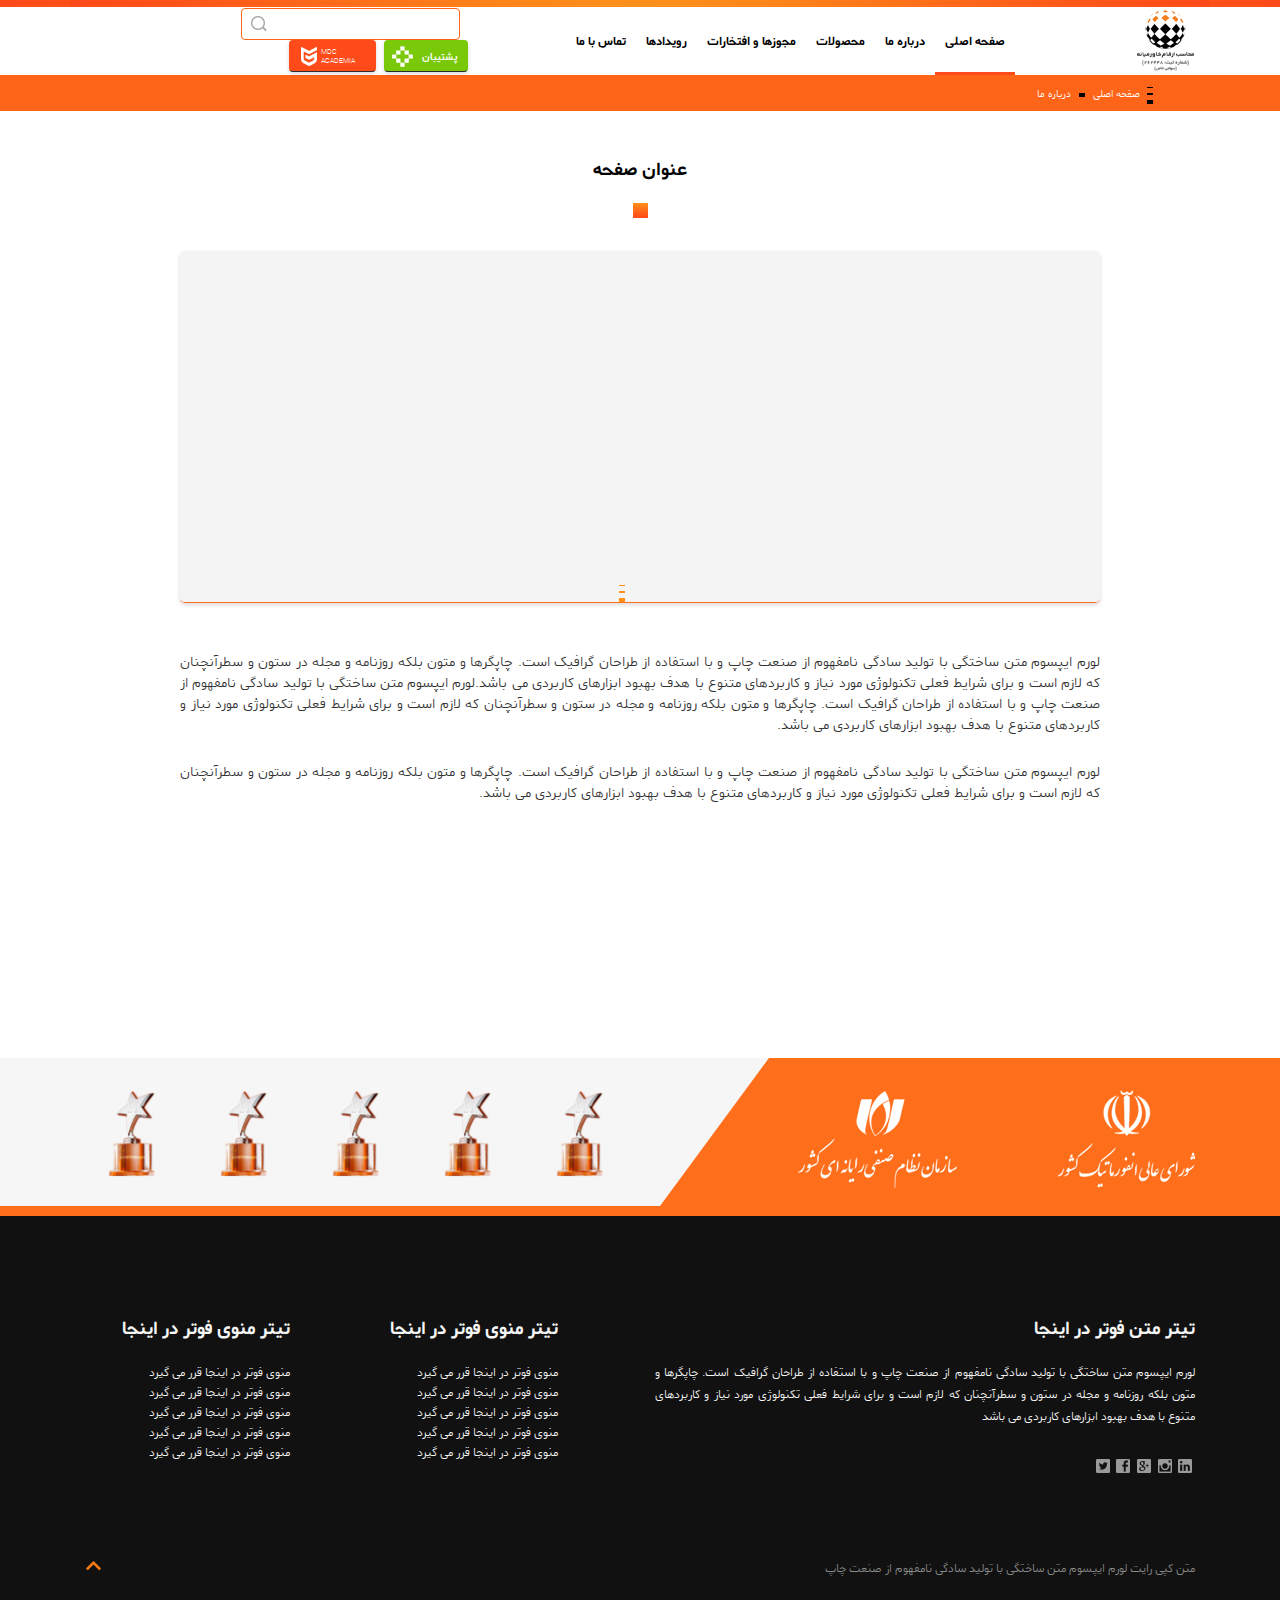
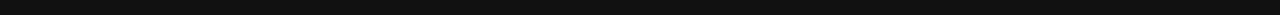
<file: page.html>
<!doctype html>
<html dir="rtl" lang="fa-IR">

<head>
    <meta name="viewport" content="width=device-width, initial-scale=1">
    <meta charset="utf-8">
    <title>محاسب ارقام</title>
    <link rel="stylesheet" type="text/css" href="assets/css/bootstrap.min.css">
    <link rel="stylesheet" type="text/css" href="assets/css/bootstrap-grid.css">
    <link rel="stylesheet" type="text/css" href="assets/css/animate.css">
    <link rel="stylesheet" type="text/css" href="assets/css/font-awesome.min.css">
    <link rel="stylesheet" href="assets/css/owl.carousel.min.css">
    <link rel="stylesheet" href="assets/css/owl.theme.default.min.css">
    <link rel="stylesheet" type="text/css" href="style.css">
</head>

<body>
    <header class="border-top" id="top">
  <div class="container">
    <div class="row">
      <div class="col-12 navbar bg-faded nav-inner">
        <div class="row d-flex justify-content-start align-items-center">
          <div class="col-6 col-md-1"> 
              <a class="navbar-brand" href="#"> <img src="assets/images/logo.png" alt="logo" /> </a> 
            </div>
          <div class="col-md-5 offset-md-1 text-right hidden-md-down">
            <ul class="d-flex flex-row navbar-nav">
              <li class="nav-item active current-item"> <a class="nav-link" href="#"> صفحه اصلی<span class="sr-only">(current)</span></a> </li>
              <li class="nav-item"> <a class="nav-link" href="#">درباره ما</a> </li>
              <li class="nav-item"> <a class="nav-link" href="#">محصولات</a> </li>
              <li class="nav-item"> <a class="nav-link" href="#">مجوزها و افتخارات</a> 
                <!-- <div class="dropdown-menu" aria-labelledby="navbarDropdownMenuLink">
                                        <a class="dropdown-item" href="#">تست</a>
                                        <a class="dropdown-item" href="#"> تست</a>
                                        <a class="dropdown-item" href="#"> تست </a>
                                    </div>--> 
              </li>
              <li class="nav-item"> <a class="nav-link" href="#">رویدادها</a> </li>
              <li class="nav-item"> <a class="nav-link" href="#">تماس با ما</a> </li>
            </ul>
            <span id="slide-line"></span> 
            </div>
          <div class="col mobile_menu_wrapper hidden-lg-up"> <a href="#" class="mobile-menu"> منو سایت </a> </div>
          <div class="col-md-5 d-inline-flex custom-pd">
            <div class="row">
              <div class="col-10 offset-1 offset-md-0 col-md-auto search-bar"> <a id="btnSearch" class="input-group-btn"></a>
                <form class="form-inline">
                  <input class="form-control mr-sm-2" type="text" autofocus>
                </form>
              </div>
              <div class="col-12 col-md-auto d-block d-md-inline-flex 
                           justify-content-center text-center m-bt"> 
                  <a class="support btn btn-3"> 
                      <span>پشتیبان</span> <span class="sprites-icon"></span> </a> 
                  <a class="academia-mdc btn btn-3"> 
                      <span class="mdc">
                        <p>MDC</p>
                        <p>ACADEMIA</p>
                        </span> 
                <span class="sprites-icon2"></span> </a> </div>
            </div>
          </div>
        </div>
      </div>
    </div>
  </div>
</header>
    <main>

        <div class="breadcrumb_wrap">
            <div class="container">
                <div class="row">
                    <div class="col-12">
                        <p id="blog-breadcrumbs">
                            
                            <span class="comma">
                                
                        <span class="loader-sign2">
                            <em class="first-load">
                            </em>
                            <em class="second-load">
                            </em>
                            <em class="third-load">
                            </em>
                        </span>
                                <a href="#"> صفحه اصلی </a> 
                            <span>
                              درباره ما
                            </span>
                            </span>
                        </p>
                    </div>
                </div>
            </div>
        </div>

        <div class="container">
            <div class="row">
                <h1 class="about-title">عنوان صفحه</h1>
            </div>
            <div class="row">
                <div class="col-10 pull-1 about-us-main">
                    <img src="assets/images/about-img.png" alt="about-us" />
                </div>
        <div class="col-6 pull-6">
                    <span class="loader-sign-about">
                            <em class="first-load">
                            </em>
                            <em class="second-load">
                            </em>
                            <em class="third-load">
                            </em>
                            
 
                        </span>
				</div>
            </div>

            <div class="row">
                <div class="col-10 pull-1 about-txt">
                    <p>
                        لورم ایپسوم متن ساختگی با تولید سادگی نامفهوم از صنعت چاپ و با استفاده از طراحان گرافیک است. چاپگرها و متون بلکه روزنامه و مجله در ستون و سطرآنچنان که لازم است و برای شرایط فعلی تکنولوژی مورد نیاز و کاربردهای متنوع با هدف بهبود ابزارهای کاربردی می باشد.لورم ایپسوم متن ساختگی با تولید سادگی نامفهوم از صنعت چاپ و با استفاده از طراحان گرافیک است. چاپگرها و متون بلکه روزنامه و مجله در ستون و سطرآنچنان که لازم است و برای شرایط فعلی تکنولوژی مورد نیاز و کاربردهای متنوع با هدف بهبود ابزارهای کاربردی می باشد.
                    </p>
                    <p>
                        لورم ایپسوم متن ساختگی با تولید سادگی نامفهوم از صنعت چاپ و با استفاده از طراحان گرافیک است. چاپگرها و متون بلکه روزنامه و مجله در ستون و سطرآنچنان که لازم است و برای شرایط فعلی تکنولوژی مورد نیاز و کاربردهای متنوع با هدف بهبود ابزارهای کاربردی می باشد.

                    </p>


                </div>
            </div>
        </div>



        <div class="honor-awards">
            <div class="container">
                <div class="row">
                    <div class="col-md-5 col-12 space-top">
                        <div class="row">
                            <div class="col-6">
                                <img src="assets/images/namad.png" alt="mohaseb" />
                            </div>
                            <div class="col-6">
                                <img src="assets/images/namadd.png" alt="mohaseb" />
                            </div>
                        </div>
                    </div>
                    <div class="col-md-6 col-12 pull-md-1">
                        <div class="slider-container">
                            <div class="slider-wrap owl-carousel owl-theme">
                                <div class="item">
                                    <a href="#">
                                        <img src="assets/images/1.png" alt="news" />
                                    </a>
                                </div>
                                <div class="item">
                                    <a href="#">
                                        <img src="assets/images/1.png" alt="news" />
                                    </a>
                                </div>
                                <div class="item">
                                    <a href="#">
                                        <img src="assets/images/1.png" alt="news" />
                                    </a>
                                </div>
                                <div class="item">
                                    <a href="#">
                                        <img src="assets/images/1.png" alt="news" />
                                    </a>
                                </div>

                            </div>
                        </div>

                    </div>
                </div>
            </div>
        </div>
    </main>
    <footer id="footer">
  <div class="container">
    <div class="row">
      <div class="col-md-6 col-12 mr-bottom"> <span class="titr-foot">تیتر متن فوتر در اینجا</span>
        <p class="txt-content"> لورم ایپسوم متن ساختگی با تولید سادگی نامفهوم از صنعت چاپ و با استفاده از طراحان گرافیک است. چاپگرها و متون بلکه روزنامه و مجله در ستون و سطرآنچنان که لازم است و برای شرایط فعلی تکنولوژی مورد نیاز و کاربردهای متنوع با هدف بهبود ابزارهای کاربردی می باشد </p>
        <div class="social-icons">
          <ul>
            <li class="linkedin"> <a id="linkedin" href="#"></a> </li>
            <li class="instagram"> <a id="instagram" href="#"></a> </li>
            <li class="google-plus"> <a id="plus" href="#"></a> </li>
            <li class="facebook"> <a id="facebook" href="#"></a> </li>
            <li class="twitter"> <a id="twitter" href="#"></a> </li>
          </ul>
        </div>
      </div>
      <div class="col-md-3 col-6 pd-foot"> <span class="titr-menu">تیتر منوی فوتر در اینجا</span>
        <ul class="bottom-2">
          <li><a href="#">منوی فوتر در اینجا قرر می گیرد</a></li>
          <li><a href="#">منوی فوتر در اینجا قرر می گیرد</a></li>
          <li><a href="#">منوی فوتر در اینجا قرر می گیرد</a></li>
          <li><a href="#">منوی فوتر در اینجا قرر می گیرد</a></li>
          <li><a href="#">منوی فوتر در اینجا قرر می گیرد</a></li>
        </ul>
      </div>
      <div class="col-md-3 col-6 pd-footer"> <span class="titr-menu">تیتر منوی فوتر در اینجا</span>
        <ul class="bottom-1">
          <li><a href="#">منوی فوتر در اینجا قرر می گیرد</a></li>
          <li><a href="#">منوی فوتر در اینجا قرر می گیرد</a></li>
          <li><a href="#">منوی فوتر در اینجا قرر می گیرد</a></li>
          <li><a href="#">منوی فوتر در اینجا قرر می گیرد</a></li>
          <li><a href="#">منوی فوتر در اینجا قرر می گیرد</a></li>
        </ul>
      </div>
    </div>
    <div class="row">
      <div class="col-6">
        <div class="copy-right">
          <p> متن کپی رایت لورم ایپسوم متن ساختگی با تولید سادگی نامفهوم از صنعت چاپ </p>
        </div>
      </div>
      <div class="col-2 pull-4">
        <div class="go-to-top d-flex justify-content-end"> <a class="scrollToTop" href="#top"></a> </div>
      </div>
    </div>
  </div>
</footer>
    <script type="text/javascript" src="assets/js/jquery.min.js"></script>
    <script type="text/javascript">
        $(document).ready(function() {

            //Check to see if the window is top if not then display button
            $(window).scroll(function() {
                if ($(this).scrollTop() > 100) {
                    $('.scrollToTop').fadeIn();
                } else {
                    $('.scrollToTop').fadeOut();
                }
            });

            //Click event to scroll to top
            $('.scrollToTop').click(function() {
                $('html, body').animate({
                    scrollTop: 0
                }, 800);
                return false;
            });

        });
    </script> 
    <script t ype="text/javascript" src="assets/js/bootstrap.min.js"></script>
    <script type="text/javascript" src="assets/js/owl.carousel.min.js"></script>
    <script type="text/javascript">
        $(document).ready(function() {
            $('.owl-carousel').owlCarousel({
                loop: true,
                margin: 20,
                rtl: true,
                dots: false,
                responsiveClass: true,
                navigationText: "",
                responsive: {
                    0: {
                        items: 2,
                        nav: true,

                    },
                    600: {
                        items: 3,
                        nav: true,

                    },
                    1000: {
                        items: 5,
                        nav: true,
                    }
                }
            })
        });
    </script>

</body>

</html>
</file>
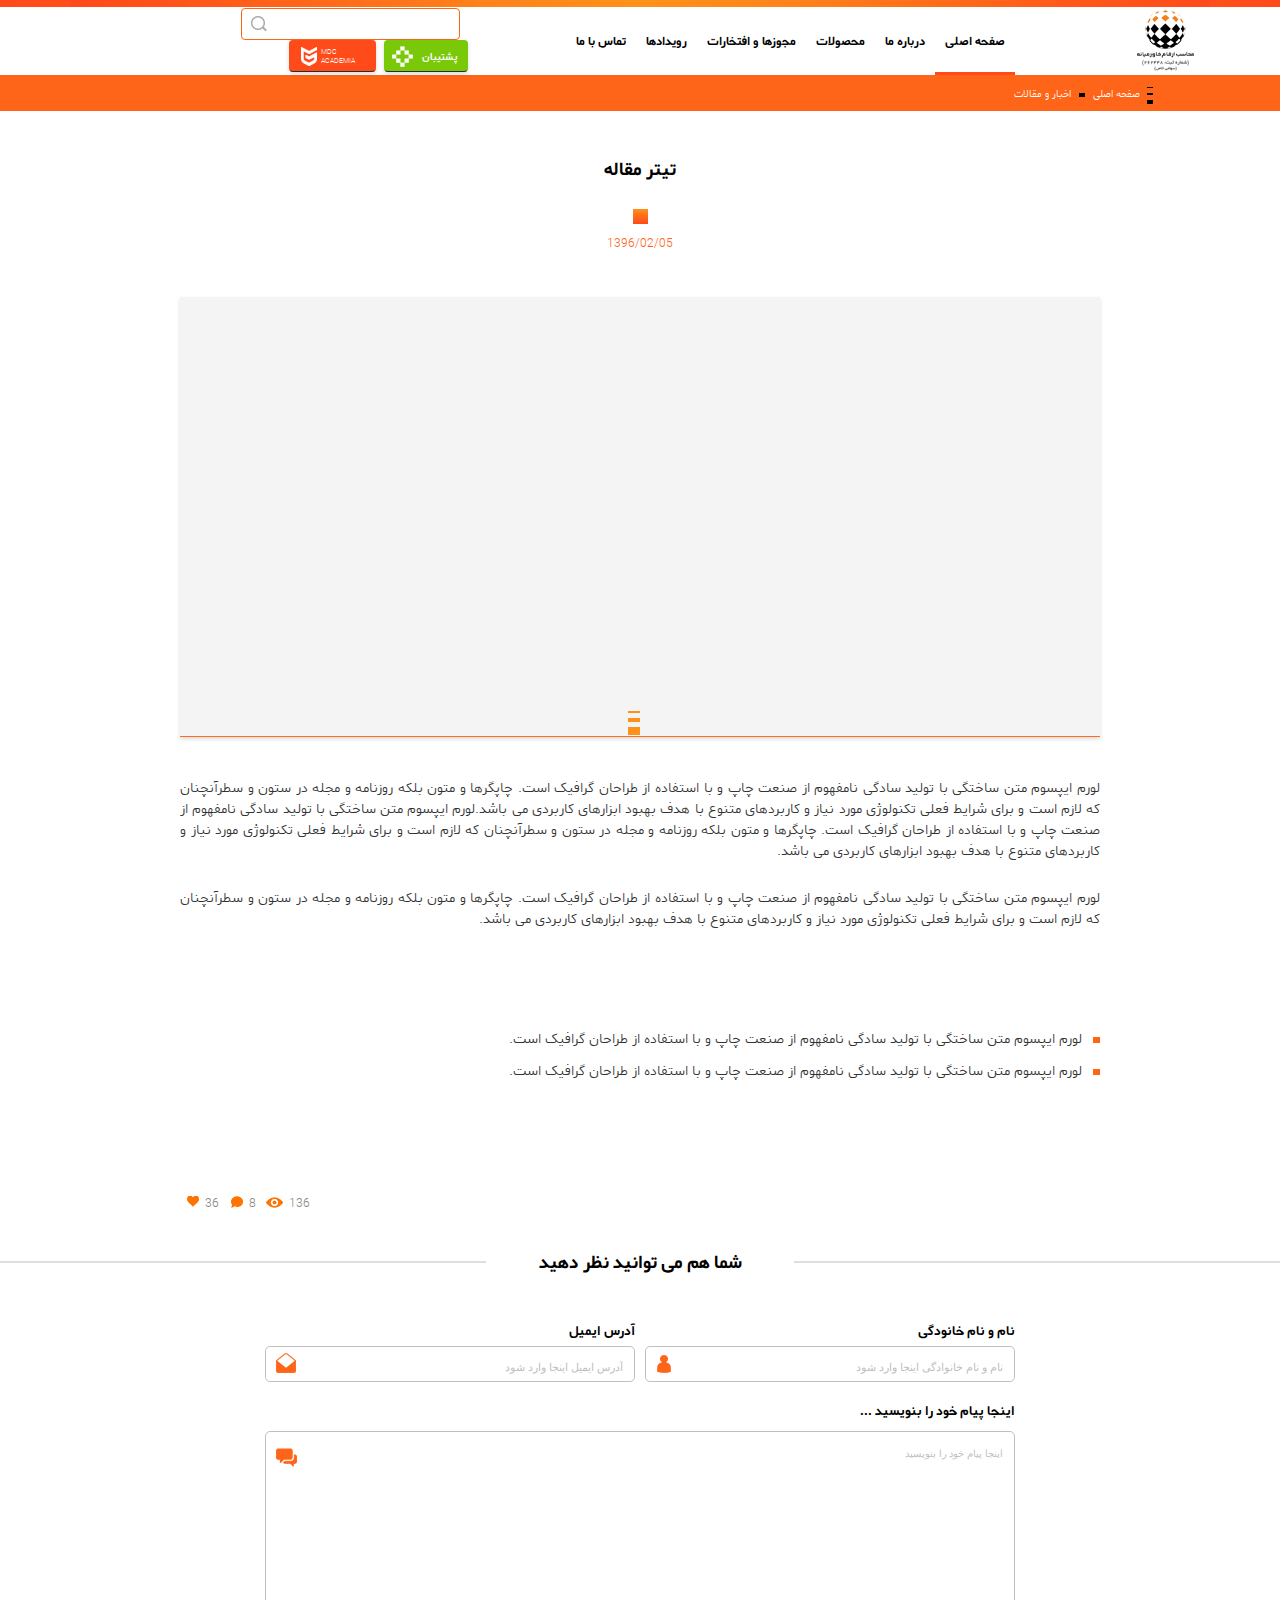
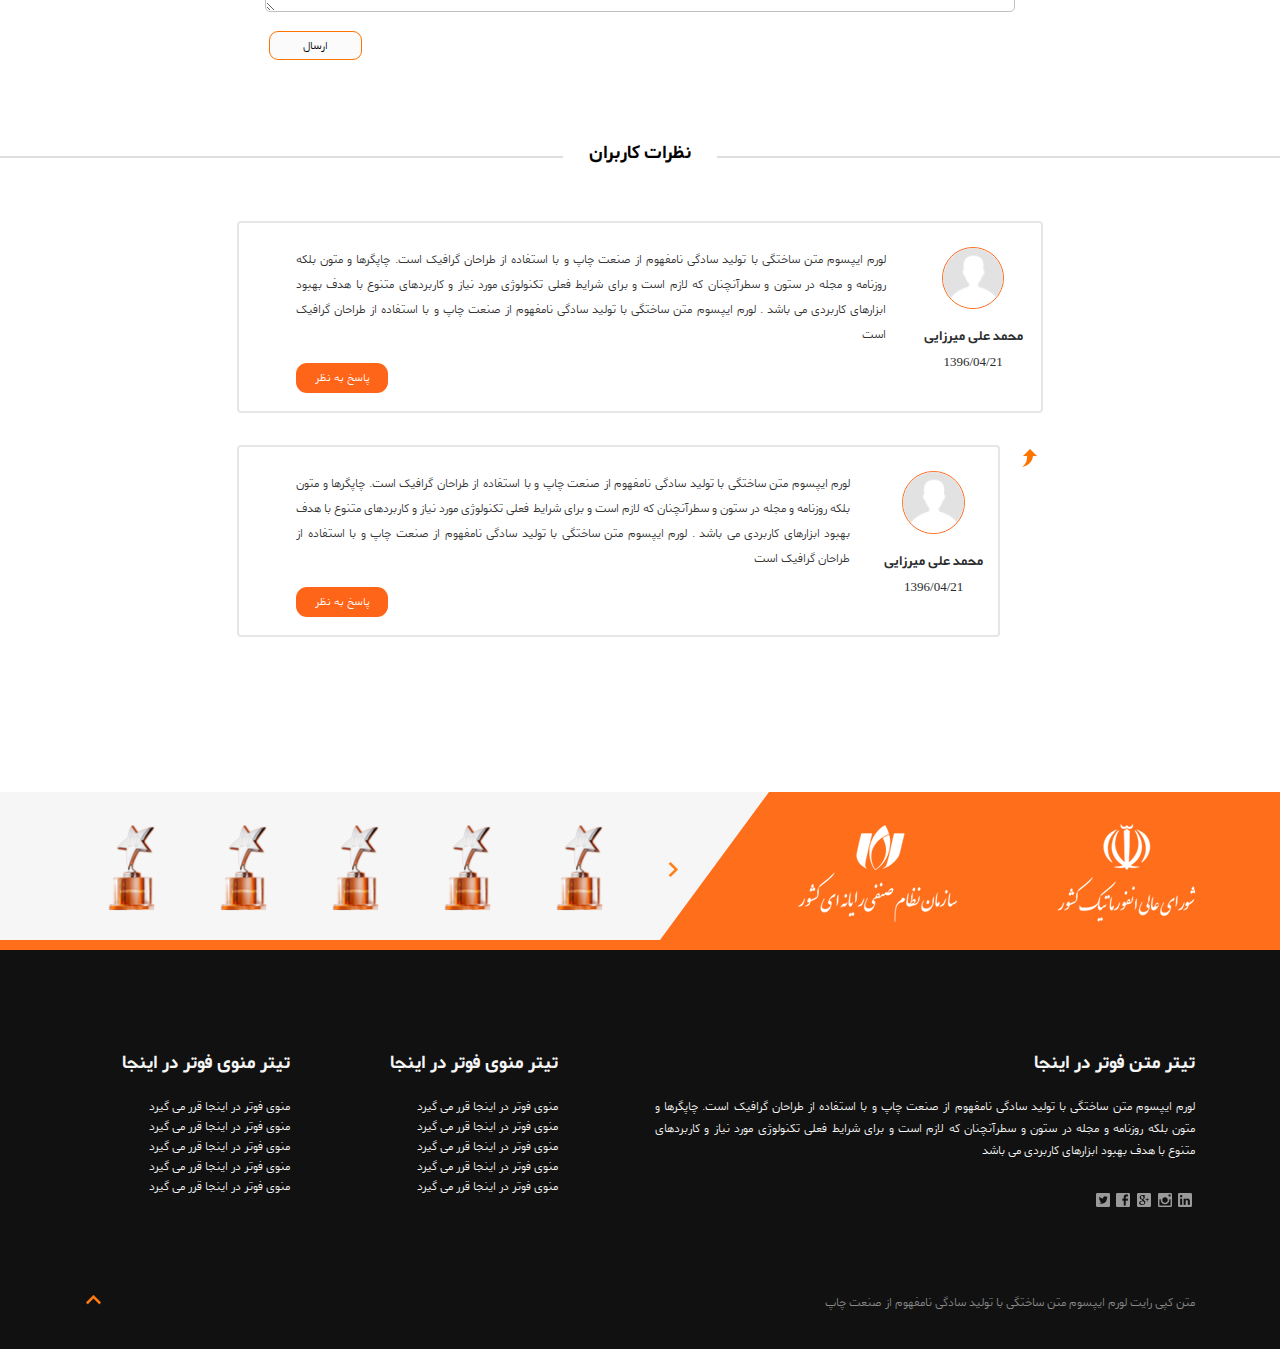
<file: single.html>
<!doctype html>
<html dir="rtl" lang="fa-IR">

<head>
    <meta name="viewport" content="width=device-width, initial-scale=1">
    <meta charset="utf-8">
    <title>محاسب ارقام</title>
    <link rel="stylesheet" type="text/css" href="assets/css/bootstrap.min.css">
    <link rel="stylesheet" type="text/css" href="assets/css/bootstrap-grid.css">
    <link rel="stylesheet" type="text/css" href="assets/css/animate.css">
    <link rel="stylesheet" type="text/css" href="assets/css/font-awesome.min.css">
    <link rel="stylesheet" href="assets/css/owl.carousel.min.css">
    <link rel="stylesheet" href="assets/css/owl.theme.default.min.css">
    <link rel="stylesheet" type="text/css" href="style.css">
</head>

<body>
    <header class="border-top" id="top">
        <div class="container">
            <div class="row">
                <div class="col-12 navbar bg-faded nav-inner">
                    <div class="row d-flex justify-content-start align-items-center">
                        <div class="col-6 col-md-1">
                            <a class="navbar-brand" href="#"> <img src="assets/images/logo.png" alt="logo" /> </a>
                        </div>
                        <div class="col-md-5 offset-md-1 text-right hidden-md-down">
                            <ul class="d-flex flex-row navbar-nav">
                                <li class="nav-item active current-item"> <a class="nav-link" href="#"> صفحه اصلی<span class="sr-only">(current)</span></a> </li>
                                <li class="nav-item"> <a class="nav-link" href="#">درباره ما</a> </li>
                                <li class="nav-item"> <a class="nav-link" href="#">محصولات</a> </li>
                                <li class="nav-item"> <a class="nav-link" href="#">مجوزها و افتخارات</a>
                                    <!-- <div class="dropdown-menu" aria-labelledby="navbarDropdownMenuLink">
                                        <a class="dropdown-item" href="#">تست</a>
                                        <a class="dropdown-item" href="#"> تست</a>
                                        <a class="dropdown-item" href="#"> تست </a>
                                    </div>-->
                                </li>
                                <li class="nav-item"> <a class="nav-link" href="#">رویدادها</a> </li>
                                <li class="nav-item"> <a class="nav-link" href="#">تماس با ما</a> </li>
                            </ul>
                            <span id="slide-line"></span>
                        </div>
                        <div class="col mobile_menu_wrapper hidden-lg-up"> <a href="#" class="mobile-menu"> منو سایت </a> </div>
                        <div class="col-md-5 d-inline-flex custom-pd">
                            <div class="row">
                                <div class="col-10 offset-1 offset-md-0 col-md-auto search-bar">
                                    <a id="btnSearch" class="input-group-btn"></a>
                                    <form class="form-inline">
                                        <input class="form-control mr-sm-2" type="text" autofocus>
                                    </form>
                                </div>
                                <div class="col-12 col-md-auto d-block d-md-inline-flex 
                           justify-content-center text-center m-bt">
                                    <a class="support btn btn-3">
                                        <span>پشتیبان</span> <span class="sprites-icon"></span> </a>
                                    <a class="academia-mdc btn btn-3">
                                        <span class="mdc">
                        <p>MDC</p>
                        <p>ACADEMIA</p>
                        </span>
                                        <span class="sprites-icon2"></span> </a>
                                </div>
                            </div>
                        </div>
                    </div>
                </div>
            </div>
        </div>
    </header>
    <main>
        <div class="breadcrumb_wrap">
            <div class="container">
                <div class="row">
                    <div class="col-12">
                        <p id="blog-breadcrumbs"> <span class="comma"> <span class="loader-sign2"> <em class="first-load"> </em> <em class="second-load"> </em> <em class="third-load"> </em> </span> <a href="#"> صفحه اصلی </a> <span> اخبار و مقالات </span> </span>
                        </p>
                    </div>
                </div>
            </div>
        </div>
        <div class="container">
            <div class="row">
                <h1 class="article-titr"> تیتر مقاله</h1>
            </div>
            <div class="row"> <span class="header-date"> 1396/02/05 </span> </div>
            <div class="row">
                <div class="col-10 pull-1 article-main"> <img src="assets/images/article0.png" alt="about-us" /> </div>
                <div class="col-6 pull-6"> <span class="loader-sign-single"> <em class="first-load1"> </em> <em class="second-load2"> </em> <em class="third-load3"> </em> </span> </div>
            </div>
            <div class="row">
                <div class="col-10 pull-1 single-txt">
                    <p> لورم ایپسوم متن ساختگی با تولید سادگی نامفهوم از صنعت چاپ و با استفاده از طراحان گرافیک است. چاپگرها و متون بلکه روزنامه و مجله در ستون و سطرآنچنان که لازم است و برای شرایط فعلی تکنولوژی مورد نیاز و کاربردهای متنوع با هدف بهبود ابزارهای کاربردی می باشد.لورم ایپسوم متن ساختگی با تولید سادگی نامفهوم از صنعت چاپ و با استفاده از طراحان گرافیک است. چاپگرها و متون بلکه روزنامه و مجله در ستون و سطرآنچنان که لازم است و برای شرایط فعلی تکنولوژی مورد نیاز و کاربردهای متنوع با هدف بهبود ابزارهای کاربردی می باشد. </p>
                    <p> لورم ایپسوم متن ساختگی با تولید سادگی نامفهوم از صنعت چاپ و با استفاده از طراحان گرافیک است. چاپگرها و متون بلکه روزنامه و مجله در ستون و سطرآنچنان که لازم است و برای شرایط فعلی تکنولوژی مورد نیاز و کاربردهای متنوع با هدف بهبود ابزارهای کاربردی می باشد. </p>

                    <ul>
                        <li> لورم ایپسوم متن ساختگی با تولید سادگی نامفهوم از صنعت چاپ و با استفاده از طراحان گرافیک است.</li>
                        <li> لورم ایپسوم متن ساختگی با تولید سادگی نامفهوم از صنعت چاپ و با استفاده از طراحان گرافیک است.</li>
                    </ul>


                </div>
            </div>
            <div class="row">
                <div class="col-6 pull-5">
                    <div class="d-flex justify-content-end float-left">
                        <div class="info-single">
                            <span class="num-view">136</span>

                            <span class="num-comment">8</span>

                            <span class="num-like">36</span>

                        </div>
                    </div>
                </div>
            </div>
        </div>
        <div class="container-fluid">
            <div class="row border-cmnt">
                <div class="col-12">

                    <div class="align-center d-flex justify-content-center">
                        <span>شما هم می توانید نظر دهید</span>
                    </div>

                </div>
            </div>
        </div>

        <div class="container">

            <div class="row">
                <div class="offset-md-2 col-8 top-form">
                    <div class="row">
                        <div class="col-lg-6 contact-section">

                            <div class="user-img single-user">
                                <label>نام و نام خانودگی</label>
                                <input class="name col-12" type="text" placeholder="نام و نام خانوادگی اینجا وارد شود">
                            </div>

                        </div>

                        <div class="col-lg-6 contact-section">

                            <div class="envelope single-envelope">
                                <label>آدرس ایمیل </label>
                                <input class="email col-12" type="text" placeholder="آدرس ایمیل اینجا وارد شود">
                            </div>

                        </div>

                    </div>
                    <div class="row">
                        <div class="col-12 contact-section single-textarea">

                            <label>اینجا پیام خود را بنویسید
                                ...
                            </label>
                            <div class="txt-input single-text-input">
                                <textarea class="desc col-12" placeholder="اینجا پیام خود را بنویسید"></textarea>
                            </div>

                        </div>


                    </div>
                    <div class="row">
                        <div class="col-md-2 pull-md-10 no-padd">
                            <div class="d-flex justify-content-center">
                                <a href="#" class="btn-single">
                            ارسال
                            
                        </a>
                            </div>
                        </div>
                    </div>



                </div>

            </div>


        </div>


        <div class="container-fluid">
            <div class="row">
                <div class="col-12">
                    <div class="half-title d-flex justify-content-center">
                        <span>  نظرات کاربران </span>
                    </div>
                </div>

            </div>

        </div>
        <div class="container">
            <div class="row user-cmnt">
                <div class="col-12 col-md-10 pull-1 pxpadding">
                    <div class="comment-section">
                        <div class="row">
                            <div class="col-2 padding-inner">
                                <div class="wrapper-img user-image1">
                                    <img src="assets/images/person.png" alt="MDC" />
                                </div>
                                <p class="name-family">محمد علی میرزایی</p>
                                <p class="date-part">
                                    1396/04/21
                                </p>
                            </div>
                            <div class="col-10 small-padding text-cmnt">
                                <p>
                                    لورم ایپسوم متن ساختگی با تولید سادگی نامفهوم از صنعت چاپ و با استفاده از طراحان گرافیک است. چاپگرها و متون بلکه روزنامه و مجله در ستون و سطرآنچنان که لازم است و برای شرایط فعلی تکنولوژی مورد نیاز و کاربردهای متنوع با هدف بهبود ابزارهای کاربردی می باشد . لورم ایپسوم متن ساختگی با تولید سادگی نامفهوم از صنعت چاپ و با استفاده از طراحان گرافیک است</p>
                                <div class="row">
                                    <div class="col-2 col-md-3 pull-md-9">
                                        <div class="d-flex justify-content-end">
                                            <a href="#" class="reply-cmnt">
                                                پاسخ به نظر

                                            </a>


                                        </div>

                                    </div>
                                </div>
                            </div>
                        </div>
                    </div>
                </div>
            </div>

            <div class="row user-cmnt2">
                <div class="col-12 col-md-9 pull-2 resp-box">
                    <div class="comment-section">
                        <div class="row">
                            <div class="col-2 padding-inner2">
                                <div class="wrapper-img user-image1">
                                    <img src="assets/images/person.png" alt="MDC" />
                                </div>
                                <p class="name-family">محمد علی میرزایی</p>
                                <p class="date-part">
                                    1396/04/21
                                </p>
                            </div>
                            <div class="col-10 small-padding text-cmnt">
                                <p>
                                    لورم ایپسوم متن ساختگی با تولید سادگی نامفهوم از صنعت چاپ و با استفاده از طراحان گرافیک است. چاپگرها و متون بلکه روزنامه و مجله در ستون و سطرآنچنان که لازم است و برای شرایط فعلی تکنولوژی مورد نیاز و کاربردهای متنوع با هدف بهبود ابزارهای کاربردی می باشد . لورم ایپسوم متن ساختگی با تولید سادگی نامفهوم از صنعت چاپ و با استفاده از طراحان گرافیک است</p>
                                <div class="row">
                                    <div class="col-2 col-md-3 pull-md-9">
                                        <div class="d-flex justify-content-end">
                                            <a href="#" class="reply-cmnt2">
                                                پاسخ به نظر

                                            </a>


                                        </div>

                                    </div>
                                </div>
                            </div>
                        </div>
                    </div>
                </div>
            </div>
        </div>
        <div class="honor-awards">
            <div class="container">
                <div class="row">
                    <div class="col-md-5 col-12 space-top">
                        <div class="row">
                            <div class="col-6"> <img src="assets/images/namad.png" alt="mohaseb" /> </div>
                            <div class="col-6"> <img src="assets/images/namadd.png" alt="mohaseb" /> </div>
                        </div>
                    </div>
                    <div class="col-md-6 col-12 pull-md-1">
                        <div class="slider-container">
                            <div class="slider-wrap owl-carousel owl-theme">
                                <div class="item">
                                    <a href="#"> <img src="assets/images/1.png" alt="news" /> </a>
                                </div>
                                 <div class="item">
                                    <a href="#"> <img src="assets/images/1.png" alt="news" /> </a>
                                </div>
                                 <div class="item">
                                    <a href="#"> <img src="assets/images/1.png" alt="news" /> </a>
                                </div>
                                 <div class="item">
                                    <a href="#"> <img src="assets/images/1.png" alt="news" /> </a>
                                </div>
                                <div class="item">
                                    <a href="#"> <img src="assets/images/1.png" alt="news" /> </a>
                                </div>
                                <div class="item">
                                    <a href="#"> <img src="assets/images/1.png" alt="news" /> </a>
                                </div>
                                <div class="item">
                                    <a href="#"> <img src="assets/images/1.png" alt="news" /> </a>
                                </div>
                            </div>
                        </div>
                    </div>
                </div>
            </div>
        </div>
    </main>
    <footer id="footer">
  <div class="container">
    <div class="row">
      <div class="col-md-6 col-12 mr-bottom"> <span class="titr-foot">تیتر متن فوتر در اینجا</span>
        <p class="txt-content"> لورم ایپسوم متن ساختگی با تولید سادگی نامفهوم از صنعت چاپ و با استفاده از طراحان گرافیک است. چاپگرها و متون بلکه روزنامه و مجله در ستون و سطرآنچنان که لازم است و برای شرایط فعلی تکنولوژی مورد نیاز و کاربردهای متنوع با هدف بهبود ابزارهای کاربردی می باشد </p>
        <div class="social-icons">
          <ul>
            <li class="linkedin"> <a id="linkedin" href="#"></a> </li>
            <li class="instagram"> <a id="instagram" href="#"></a> </li>
            <li class="google-plus"> <a id="plus" href="#"></a> </li>
            <li class="facebook"> <a id="facebook" href="#"></a> </li>
            <li class="twitter"> <a id="twitter" href="#"></a> </li>
          </ul>
        </div>
      </div>
      <div class="col-md-3 col-6 pd-foot"> <span class="titr-menu">تیتر منوی فوتر در اینجا</span>
        <ul class="bottom-2">
          <li><a href="#">منوی فوتر در اینجا قرر می گیرد</a></li>
          <li><a href="#">منوی فوتر در اینجا قرر می گیرد</a></li>
          <li><a href="#">منوی فوتر در اینجا قرر می گیرد</a></li>
          <li><a href="#">منوی فوتر در اینجا قرر می گیرد</a></li>
          <li><a href="#">منوی فوتر در اینجا قرر می گیرد</a></li>
        </ul>
      </div>
      <div class="col-md-3 col-6 pd-footer"> <span class="titr-menu">تیتر منوی فوتر در اینجا</span>
        <ul class="bottom-1">
          <li><a href="#">منوی فوتر در اینجا قرر می گیرد</a></li>
          <li><a href="#">منوی فوتر در اینجا قرر می گیرد</a></li>
          <li><a href="#">منوی فوتر در اینجا قرر می گیرد</a></li>
          <li><a href="#">منوی فوتر در اینجا قرر می گیرد</a></li>
          <li><a href="#">منوی فوتر در اینجا قرر می گیرد</a></li>
        </ul>
      </div>
    </div>
    <div class="row">
      <div class="col-6">
        <div class="copy-right">
          <p> متن کپی رایت لورم ایپسوم متن ساختگی با تولید سادگی نامفهوم از صنعت چاپ </p>
        </div>
      </div>
      <div class="col-2 pull-4">
        <div class="go-to-top d-flex justify-content-end"> <a class="scrollToTop" href="#top"></a> </div>
      </div>
    </div>
  </div>
</footer>
    <script type="text/javascript" src="assets/js/jquery.min.js"></script>
    <script type="text/javascript">
        $(document).ready(function() {

            //Check to see if the window is top if not then display button
            $(window).scroll(function() {
                if ($(this).scrollTop() > 100) {
                    $('.scrollToTop').fadeIn();
                } else {
                    $('.scrollToTop').fadeOut();
                }
            });

            //Click event to scroll to top
            $('.scrollToTop').click(function() {
                $('html, body').animate({
                    scrollTop: 0
                }, 800);
                return false;
            });

        });
    </script> 
    <script t ype="text/javascript" src="assets/js/bootstrap.min.js"></script>
    <script type="text/javascript" src="assets/js/owl.carousel.min.js"></script>
    <script type="text/javascript">
        $(document).ready(function() {
            $('.owl-carousel').owlCarousel({
                loop: true,
                margin: 20,
                rtl: true,
                dots: false,
                responsiveClass: true,
                navigationText: "",
                responsive: {
                    0: {
                        items: 2,
                        nav: true,

                    },
                    600: {
                        items: 3,
                        nav: true,

                    },
                    1000: {
                        items: 5,
                        nav: true,
                    }
                }
            })
        });
    </script>
</body>

</html>
</file>
<file: style.css>
/*
Theme Name: MDC
Theme URI: http://websima.com
Author: websima creative agency
Author URI: http://websima.com
Description: Theme development
Version: 1.0
License: GNU General Public License v2 or later
License URI: http://www.gnu.org/licenses/gpl-2.0.html
Tags: black, brown, orange, tan, white, yellow, light, one-column, two-columns, right-sidebar, flexible-width, custom-header, custom-menu, editor-style, featured-images, microformats, post-formats, rtl-language-support, sticky-post, translation-ready
Text Domain: academia 

This theme, like WordPress, is licensed under the GPL.
Use it to make something cool, have fun, and share what you've learned with others.
*/

body {
    margin: 0 auto;
    padding: 0;
    box-sizing: border-box;
    font-family: Shabnam-light;
}


/*
--------------------------
fonts
--------------------------
*/

@font-face {
    font-family: 'Shabnam-Light';
    src: url('assets/Fonts/Shabnam-Light.eot');
    src: url('assets/Fonts/Shabnam-Light.eot?#iefix') format('embedded-opentype'), url('assets/Fonts/Shabnam-Light.woff') format('woff'), url('assets/Fonts/Shabnam-Light.ttf') format('truetype');
    font-style: normal;
    font-weight: bold;
}

@font-face {
    font-family: 'Shabnam-Bold';
    src: url('assets/Fonts/Shabnam-Bold.eot');
    src: url('assets/Fonts/Shabnam-Bold.eot?#iefix') format('embedded-opentype'), url('assets/Fonts/Shabnam-Bold.woff') format('woff'), url('assets/Fonts/Shabnam-Bold.ttf') format('truetype');
    font-style: normal;
    font-weight: normal;
}


/****************************/

li.nav-item:hover a,
li.nav-item.active.current-item a,
.nav-item.active a,
.nav-item.current-item a {
    border-bottom: 3px solid #ff4b19;
}

li.nav-item a {
    border-bottom: 3px solid transparent;
    transition: all 0.7s ease;
}

.navbar-light .navbar-nav .nav-link:hover {
    color: #000;
}

.nav-link {
    padding: 28px 1rem 20px;
}

header .navbar .navbar-nav .nav-link,
.support,
.carousel-caption h3,
.about-title,
.about-title-main a,
.article-titr,
.btm-txt,
.titr-menu,
.titr-foot,
.about-us,
.top-form label,
.align-center span,
.half-title span,
.about-title, .about-title-main a, .article-titr,.contact-title,
.info-title,
.txt-article a,
.title-article{
    font-family: Shabnam-Bold;
}

header .navbar .navbar-nav .nav-link {
    color: #000;
    font-size: 12px;
    padding-left: 10px;
    padding-right: 10px;
}

.bg-faded:before {
    content: '';
    width: 100%;
    height: 7px;
    position: absolute;
    left: 0;
    top: 0;
    background-size: 100%;
    background: rgb(255, 74, 25);
    /* Old browsers */
    background: -moz-linear-gradient(left, rgba(255, 74, 25, 1) 0%, rgba(255, 83, 25, 1) 9%, rgba(255, 131, 26, 1) 37%, rgba(255, 145, 26, 1) 50%, rgba(255, 134, 26, 1) 61%, rgba(255, 89, 25, 1) 87%, rgba(255, 74, 25, 1) 100%);
    /* FF3.6-15 */
    background: -webkit-linear-gradient(left, rgba(255, 74, 25, 1) 0%, rgba(255, 83, 25, 1) 9%, rgba(255, 131, 26, 1) 37%, rgba(255, 145, 26, 1) 50%, rgba(255, 134, 26, 1) 61%, rgba(255, 89, 25, 1) 87%, rgba(255, 74, 25, 1) 100%);
    /* Chrome10-25,Safari5.1-6 */
    background: linear-gradient(to right, rgba(255, 74, 25, 1) 0%, rgba(255, 83, 25, 1) 9%, rgba(255, 131, 26, 1) 37%, rgba(255, 145, 26, 1) 50%, rgba(255, 134, 26, 1) 61%, rgba(255, 89, 25, 1) 87%, rgba(255, 74, 25, 1) 100%);
    /* W3C, IE10+, FF16+, Chrome26+, Opera12+, Safari7+ */
    filter: progid:DXImageTransform.Microsoft.gradient( startColorstr='#ff4a19', endColorstr='#ff4a19', GradientType=1);
    /* IE6-9 */
}

.form-inline .mr-sm-2 {
    background: url(assets/images/sprites.png) -668px 1px no-repeat;
    border-color: #eaeaea;
}

.form-inline .mr-sm-2,
.support {
    margin-left: 8px;
    padding: 5px;
}

.form-control:focus {
    border-color: #ff6519;
    outline: 0;
}

.mdc {
    height: 30px;
    width: 40px;
    position: absolute;
    top: 7px;
    right: 14px;
}

.academia-mdc {
    font-size: 10px;
    text-align: left;
    padding: 28px 49px 2px 36px;
    background: #ff4b1a;
    position: relative;
    border-radius: 4px;
    border-bottom: 1px solid;
    box-shadow: 0px 2px 4px 0px rgba(0, 0, 0, 0.15);
}

.academia-mdc span {
    color: #fff;
    font-size: 7px;
}

.academia-mdc span p {
    margin-bottom: 0;
    float: left;
}

.sprites-icon {
    background: url(assets/images/sprites.png) -632px -1px no-repeat;
    height: 36px;
    width: 35px;
    position: absolute;
    left: 0;
    top: 0px;
}

.sprites-icon2 {
    background: url(assets/images/sprites.png) -607px -5px no-repeat;
    height: 30px;
    width: 30px;
    position: absolute;
    top: 4px;
}

.support {
    font-size: 12px;
    padding: 9px 9px 5px 37px;
    background: #79c908;
    color: #fff;
    position: relative;
    border-radius: 4px;
    border-bottom: 1px solid;
    box-shadow: 0px 2px 4px 0px rgba(0, 0, 0, 0.15);
}

.support span {
    color: #fff;
    display: inline-block;
    font-size: 10px;
}

.carousel-caption {
    text-align: left;
    direction: ltr;
    top: 33%;
    left: 7.5%;
}

.carousel-caption h3 {
    font-size: 61px;
    margin-bottom: 0;
    line-height: 1;
}

.carousel-caption h3:nth-child(3) {
    color: #ff8d1a;
}

ul li {
    list-style: none;
    line-height: 19px;
}

.navbar {
    position: absolute;
    z-index: 10;
    background: #fff;
    width: 100%;
    padding: 0;
    /*padding-left: 20px;*/
    padding-top: 5px;
}

.mobile_menu_wrapper:before {
    content: '';
    background: url(assets/images/sprites.png) -320px -11px no-repeat;
    width: 20px;
    height: 14px;
    display: inline-block;
    vertical-align: middle;
}

.mobile-menu {
    font-size: 12px;
    color: #000;
}

.academia {
    font-size: 8px;
}

ol.carousel-indicators {
    -webkit-padding-start: 0px;
    -moz-padding-start: 0px;
}

.carousel-control-next,
.carousel-control-prev {
    position: static;
    opacity: 1;
    width: 100%;
    margin-top: 14px;
    margin-top: 15px;
    margin-bottom: 10px;
}

.carousel-control-next-icon {
    background: url(assets/images/sprites.png) -582px -11px no-repeat;
    padding: 5px 10px;
}

.carousel-control-prev-icon {
    background: url(assets/images/sprites.png) -557px -8px no-repeat;
    padding: 5px 10px;
}

.carousel-indicators li {
    max-width: 10px;
    height: 10px;
    border-radius: 3px;
    background-color: transparent;
    border: 2px solid #ff7d14;
    -webkit-margin-start: 13px;
}

.carousel-indicators .active {
    background-color: #ff7d14;
}

.carousel-control-next-icon:after {
    content: '';
    width: 15px;
    height: 65px;
    display: inline-block;
    background: -webkit-linear-gradient(top, rgb(255, 145, 26) 0%, rgb(255, 93, 25) 70%, rgb(255, 74, 25) 100%);
    background: -o-linear-gradient(top, rgb(255, 145, 26) 0%, rgb(255, 93, 25) 70%, rgb(255, 74, 25) 100%);
    background: -ms-linear-gradient(top, rgb(255, 145, 26) 0%, rgb(255, 93, 25) 70%, rgb(255, 74, 25) 100%);
    background: -moz-linear-gradient(top, rgb(255, 145, 26) 0%, rgb(255, 93, 25) 70%, rgb(255, 74, 25) 100%);
    background: linear-gradient(to bottom, rgb(255, 145, 26) 0%, rgb(255, 93, 25) 70%, rgb(255, 74, 25) 100%);
    margin-top: 19px;
    margin-right: -6px;
}

.about-title,
.about-title-main a,
.article-titr {
    font-size: 18px;
    color: #000;
    margin: 50px auto 0;
    position: relative;
}

.about-title-main a:hover {
    color: #ff8d1a;
    transition: all 0.6s ease;
}

.about-title:after,
.article-titr:after {
    content: '';
    width: 15px;
    height: 15px;
    background: -webkit-linear-gradient(top, rgb(255, 145, 26) 0%, rgb(255, 93, 25) 70%, rgb(255, 74, 25) 100%);
    background: -o-linear-gradient(top, rgb(255, 145, 26) 0%, rgb(255, 93, 25) 70%, rgb(255, 74, 25) 100%);
    background: -ms-linear-gradient(top, rgb(255, 145, 26) 0%, rgb(255, 93, 25) 70%, rgb(255, 74, 25) 100%);
    background: -moz-linear-gradient(top, rgb(255, 145, 26) 0%, rgb(255, 93, 25) 70%, rgb(255, 74, 25) 100%);
    background: linear-gradient(to bottom, rgb(255, 145, 26) 0%, rgb(255, 93, 25) 70%, rgb(255, 74, 25) 100%);
    display: inline-block;
    position: absolute;
    right: 0;
    top: 22px;
    left: 0;
    margin: 20px auto;
}

.article-titr:after {
    top: 28px;
}

.about-transform {
    margin-top: 15px;
}

.half-text p {
    margin-top: 15px;
    font-size: 13px;
    text-align: justify;
    line-height: 19px;
    ;
}

.half-text {
    margin-top: 13px;
    padding: 3px;
}

.about {
    margin-top: 55px;
}

.btm-txt {
    float: right;
    list-style: none;
}

.btm-txt a {
    color: #000;
    padding-left: 28px;
    text-decoration: none;
}

.btm-txt a:hover {
    color: #ff6519;
    font-weight: bold;
    transition: all 0.7s ease;
}

#footer {
    background: #111111;
    padding-top: 100px;
}

ul.bottom-2,
ul.bottom-1 {
    padding-right: 0px;
    margin-top: 19px;
}

.bottom-2 li a,
.bottom-1 li a {
    font-size: 12px;
    text-decoration: none;
}

.titr-menu,
.titr-foot {
    font-size: 18px;
    padding-bottom: 24px;
}

.titr-foot,
.titr-menu,
.bottom-2 li a,
.bottom-1 li a,
.titr-foot,
.txt-content {
    color: #f6f6f6;
}

.txt-content {
    margin: 19px 0 30px 0;
    font-size: 12px;
    line-height: 22px;
    text-align: justify;
}

.social-icons li {
    float: right;
}

.twitter a:hover {
    background: url(assets/images/sprites.png) -441px -22px no-repeat;
}

.facebook a:hover {
    background: url(assets/images/sprites.png) -463px -24px no-repeat;
}

.linkedin a:hover {
    background: url(assets/images/sprites.png) -488px -24px no-repeat;
}

.google-plus a:hover {
    background: url(assets/images/sprites.png) -484px -24px no-repeat;
}

.instagram a:hover {
    background: url(assets/images/sprites.png) -504px -24px no-repeat;
}

.linkedin a:hover {
    background: url(assets/images/sprites.png) -526px -24px no-repeat;
}

.social-icons li a:hover {
    transition: all 0.7s ease;
}

.social-icons li a {
    width: 17px;
    height: 17px;
    display: inline-block;
    margin-left: 4px;
}

ul {
    padding-right: 0px;
}

.twitter a {
    background: url(assets/images/sprites.png) -441px -5px no-repeat;
}

.facebook a {
    background: url(assets/images/sprites.png) -463px -5px no-repeat;
}

.linkedin a {
    background: url(assets/images/sprites.png) -488px -9px no-repeat;
}

.google-plus a {
    background: url(assets/images/sprites.png) -484px -5px no-repeat;
}

.instagram a {
    background: url(assets/images/sprites.png) -504px -5px no-repeat;
}

.linkedin a {
    background: url(assets/images/sprites.png) -526px -5px no-repeat;
}

.copy-right p {
    font-size: 12px;
    color: #898989;
    padding-bottom: 21px;
}

.honor-awards {
    background: rgba(246, 246, 246, 1);
    background: -moz-linear-gradient(left, rgba(246, 246, 246, 1) 0%, rgba(246, 246, 246, 1) 0%, rgba(246, 246, 246, 1) 59%, rgba(255, 110, 26, 1) 59%, rgba(255, 110, 26, 1) 100%);
    background: -webkit-gradient(left top, right top, color-stop(0%, rgba(246, 246, 246, 1)), color-stop(0%, rgba(246, 246, 246, 1)), color-stop(59%, rgba(246, 246, 246, 1)), color-stop(59%, rgba(255, 110, 26, 1)), color-stop(100%, rgba(255, 110, 26, 1)));
    background: -webkit-linear-gradient(left, rgba(246, 246, 246, 1) 0%, rgba(246, 246, 246, 1) 0%, rgba(246, 246, 246, 1) 59%, rgba(255, 110, 26, 1) 59%, rgba(255, 110, 26, 1) 100%);
    background: -o-linear-gradient(left, rgba(246, 246, 246, 1) 0%, rgba(246, 246, 246, 1) 0%, rgba(246, 246, 246, 1) 59%, rgba(255, 110, 26, 1) 59%, rgba(255, 110, 26, 1) 100%);
    background: -ms-linear-gradient(left, rgba(246, 246, 246, 1) 0%, rgba(246, 246, 246, 1) 0%, rgba(246, 246, 246, 1) 59%, rgba(255, 110, 26, 1) 59%, rgba(255, 110, 26, 1) 100%);
    background: linear-gradient(to right, rgba(246, 246, 246, 1) 0%, rgba(246, 246, 246, 1) 0%, rgba(246, 246, 246, 1) 59%, rgba(255, 110, 26, 1) 59%, rgba(255, 110, 26, 1) 100%);
    filter: progid:DXImageTransform.Microsoft.gradient( startColorstr='#f6f6f6', endColorstr='#ff6e1a', GradientType=1);
    max-height: 158px;
    padding: 0px;
    margin-top: 87px;
    border-bottom: 10px solid #ff6e1a;
}

.space-top:after {
    content: '';
    display: inline-block;
    border-top: 148px solid #f6f6f6;
    border-right: 109px solid #ff6e1a;
    /* margin: 0 auto; */
    position: absolute;
    /* right: 0; */
    left: -75px;
    top: 0px;
}

.owl-item .item {
    padding: 23px;
}

.space-top {
    padding-top: 25px;
    padding-bottom: 30px;
}

.mr-bottom {
    margin-bottom: 80px;
}

.video-container video {
    width: 100%;
    height: auto;
    display: block;
}

.video-container {
    border: 1px solid #eee;
    margin-top: 58px;
    position: relative;
}

.video-container:before {
    /*  background: url(assets/images/sprites.png) -23px -8px no-repeat;*/
    content: '';
    position: absolute;
    background: rgba(0, 0, 0, 0.8);
    border-radius: 3px;
    top: 0;
    right: 0;
    bottom: 0;
    left: 0;
}

.playpause {
    background: url(assets/images/sprites.png) -23px -8px no-repeat;
    width: 38px;
    height: 48px;
    position: absolute;
    left: 0;
    right: 0;
    top: 0;
    bottom: 0;
    margin: auto;
}

.about-us {
    color: #ff6519;
    display: inline-block;
    -ms-transform: rotate(90deg);
    -webkit-transform: rotate(90deg);
    transform: rotate(90deg);
    margin-top: 27px;
    position: relative;
    margin-right: -16px;
    font-size: 15px;
}

.about-us:before {
    content: '';
    width: 14px;
    height: 14px;
    background: -webkit-linear-gradient(top, rgb(255, 145, 26) 0%, rgb(255, 93, 25) 70%, rgb(255, 74, 25) 100%);
    background: -o-linear-gradient(top, rgb(255, 145, 26) 0%, rgb(255, 93, 25) 70%, rgb(255, 74, 25) 100%);
    background: -ms-linear-gradient(top, rgb(255, 145, 26) 0%, rgb(255, 93, 25) 70%, rgb(255, 74, 25) 100%);
    background: -moz-linear-gradient(top, rgb(255, 145, 26) 0%, rgb(255, 93, 25) 70%, rgb(255, 74, 25) 100%);
    background: linear-gradient(to bottom, rgb(255, 145, 26) 0%, rgb(255, 93, 25) 70%, rgb(255, 74, 25) 100%);
    display: inline-block;
    position: absolute;
    bottom: 6px;
    right: -23px;
}

.carousel-indicators {
    -webkit-box-pack: start;
    -webkit-justify-content: start;
    -ms-flex-pack: start;
    -moz-box-pack: start;
    -moz-justify-content: start;
    justify-content: flex-start;
    width: 60%;
    display: table-cell;
    float: none;
}

.pagin_nav {
    display: inline-block;
    position: absolute;
    border-radius: 4px;
    top: calc(55% - 50px);
    right: 8.5%;
}

.carousel-indicators li {
    margin-bottom: 7px;
}

.carousel-indicators {
    position: static;
}

.item a img {
    width: 100%;
    height: auto;
}

.slider-container {
    padding-top: 9px;
}

.owl-nav .owl-next {
    display: none !important;
}

.owl-theme .owl-nav .owl-prev {
    background: url(assets/images/sprites.png) -394px -5px no-repeat;
    color: transparent;
}

.owl-theme .owl-nav .owl-prev:hover {
    opacity: 0.5;
    color: transparent;
    transition: all 0.6s ease;
}

.owl-theme .owl-nav {
    float: right;
    margin-top: -79px;
    margin-right: -71px;
}

.first-load {
    height: 1px;
}

.second-load {
    height: 2px;
}

.third-load {
    height: 4px;
}

.first-load,
.second-load,
.third-load,
.fourth-load {
    width: 6px;
    background: #ff911a;
    display: inline-block;
}

.first-load1 {
    height: 2px;
}

.second-load2 {
    height: 4px;
}

.third-load3 {
    height: 8px;
}

.first-load1,
.second-load2,
.third-load3 {
    width: 12px;
    background: #ff911a;
    display: inline-block;
}

oader-sign-single em {
    width: 12px;
    background: #ff911a;
    display: inline-block;
}

.fourth-load {
    width: 6px;
    height: 24px;
    background: -webkit-linear-gradient(top, rgb(255, 145, 26) 0%, rgb(255, 93, 25) 70%, rgb(255, 74, 25) 100%);
    background: -o-linear-gradient(top, rgb(255, 145, 26) 0%, rgb(255, 93, 25) 70%, rgb(255, 74, 25) 100%);
    background: -ms-linear-gradient(top, rgb(255, 145, 26) 0%, rgb(255, 93, 25) 70%, rgb(255, 74, 25) 100%);
    background: -moz-linear-gradient(top, rgb(255, 145, 26) 0%, rgb(255, 93, 25) 70%, rgb(255, 74, 25) 100%);
    background: linear-gradient(to bottom, rgb(255, 145, 26) 0%, rgb(255, 93, 25) 70%, rgb(255, 74, 25) 100%);
}

.loader-sign,
.loader-sign-video,
.loader-sign-article,
.loader-sign-single {
    position: absolute;
    left: 0;
    right: 0;
    top: -38px;
}

.loader-sign-single {
    top: -31px;
}

.loader-sign-article {
    top: -26px;
    position: absolute;
    left: 0;
    right: 0;
}

.loader-sign-video {
    top: -21px;
}

.loader-sign em,
.loader-sign2 em,
.loader-sign-video em,
.loader-sign-article em,
.loader-sign-single em {
    display: block!important;
    margin: 5px 0;
}

.loader-sign-article em {
    margin: 5px 0 0;
}

.loader-sign2 em {
    background: #000;
}

.loader-sign2 {
    display: inline-block;
    margin-bottom: -12px;
    margin-left: 4px;
}

.nav-inner {
    position: inherit;
}

.border-top:after {
    content: '';
    width: 100%;
    height: 7px;
    position: absolute;
    left: 0;
    top: 0;
    background-size: 100%;
    background: rgb(255, 74, 25);
    /* Old browsers */
    background: -moz-linear-gradient(left, rgba(255, 74, 25, 1) 0%, rgba(255, 83, 25, 1) 9%, rgba(255, 131, 26, 1) 37%, rgba(255, 145, 26, 1) 50%, rgba(255, 134, 26, 1) 61%, rgba(255, 89, 25, 1) 87%, rgba(255, 74, 25, 1) 100%);
    /* FF3.6-15 */
    background: -webkit-linear-gradient(left, rgba(255, 74, 25, 1) 0%, rgba(255, 83, 25, 1) 9%, rgba(255, 131, 26, 1) 37%, rgba(255, 145, 26, 1) 50%, rgba(255, 134, 26, 1) 61%, rgba(255, 89, 25, 1) 87%, rgba(255, 74, 25, 1) 100%);
    /* Chrome10-25,Safari5.1-6 */
    background: linear-gradient(to right, rgba(255, 74, 25, 1) 0%, rgba(255, 83, 25, 1) 9%, rgba(255, 131, 26, 1) 37%, rgba(255, 145, 26, 1) 50%, rgba(255, 134, 26, 1) 61%, rgba(255, 89, 25, 1) 87%, rgba(255, 74, 25, 1) 100%);
    /* W3C, IE10+, FF16+, Chrome26+, Opera12+, Safari7+ */
    filter: progid:DXImageTransform.Microsoft.gradient( startColorstr='#ff4a19', endColorstr='#ff4a19', GradientType=1);
    /* IE6-9 */
}

.inner-menu.bg-faded {
    border-top: 0px;
}

a:focus,
a:hover {
    text-decoration: none;
}

.breadcrumb_wrap {
    background: #ff6519;
    border-radius: 0px;
    padding: 6px 7rem;
}

#blog-breadcrumbs {
    margin-bottom: 0;
}

#blog-breadcrumbs a {
    font-size: 10px;
    color: #fff;
}

#blog-breadcrumbs span {
    font-size: 10px;
    color: #fff;
}

#blog-breadcrumbs a::after {
    content: '';
    display: inline-block;
    width: 6px;
    height: 4px;
    margin: 0 5px;
    background: #000;
}

.about-us-main {
    border-radius: 4px;
    margin-top: 70px;
}

.article-main {
    margin-top: 44px;
}

.about-txt {
    margin-bottom: 141px;
}

.single-txt {
    margin-bottom: 77px;
}

.about-txt p,
.single-txt p,
.single-txt ul li {
    font-family: Shabnam-Light;
    color: #333333;
    text-align: justify;
    font-size: 14px;
    margin-bottom: 26px;
}

.about-us-main img {
    border-radius: 5px;
    width: 100%;
    height: auto;
    border-bottom: 1px solid #FF6E1A;
    box-shadow: 0px 2px 4px 0px rgba(0, 0, 0, 0.15);
}

.article-main img {
    width: 100%;
    height: auto;
    border-bottom: 1px solid #FF6E1A;
    box-shadow: 0px 2px 4px 0px rgba(0, 0, 0, 0.15);
}

.loader-sign-about {
    position: relative;
    top: -23px;
}

.loader-sign-about em {
    display: block!important;
    margin: 5px 0;
}

.about-txt {
    margin-top: 22px;
}

.single-txt {
    margin-top: 40px;
}

.info-title,
.contact-title {
    color: #ff6519;
    text-align: center;
}

.contact-form,
.contact-info {
    text-align: center;
    padding-bottom: 10px;
}

.contact-info {
    padding-bottom: 19px;
}

.contact-section textarea {
    padding-top: 17px;
    margin-top: 10px;
    border-radius: 5px;
    border: 1px solid #bfbfbf;
    height: 211px;
    font-size: 13px;
}

.single-text-input textarea {
    font-size: 10px;
    padding-right: 11px;
    padding-top: 14px;
}

.contact-section input {
    font-size: 13px;
    padding: 12px 11px 5px !important;
    margin: 10px 0px;
    border-radius: 5px;
    border: 1px solid #bfbfbf;
    -moz-transition: all 0.3s ease-in-out;
    -o-transition: all 0.3s ease-in-out;
    -webkit-transition: all 0.3s ease-in-out;
    transition: all 0.3s ease-in-out;
    outline: none;
}

.single-envelope input,
.single-user input,
.single-textarea input {
    font-size: 11px;
    margin: 5px 0px;
}

label {
    display: inherit;
    margin-bottom: 0;
}

.single-txt ul li:before {
    content: '';
    width: 7px;
    height: 6px;
    background: #ff6519;
    display: inline-block;
    margin-left: 7px;
}

.single-txt ul li {
    line-height: 40px;
    line-height: 32px;
}

.single-txt ul li:first-child {
    margin-top: 94px;
    margin-bottom: 0;
}

::-webkit-input-placeholder {
    /* Chrome/Opera/Safari */
    color: #bfbfbf;
}

::-moz-placeholder {
    /* Firefox 19+ */
    color: #bfbfbf;
}

:-ms-input-placeholder {
    /* IE 10+ */
    color: #bfbfbf;
}

:-moz-placeholder {
    /* Firefox 18- */
    color: #bfbfbf;
}

.contact-section input:focus,
.contact-section textarea:focus {
    -moz-box-shadow: 0 0 5px #ffca9f;
    -webkit-box-shadow: 0 0 5px #ffca9f;
    box-shadow: 0 0 5px #ffca9f;
    border-color: #ffca9f;
    outline: 0;
}

.user-img,
.envelope,
.number,
.txt-input {
    position: relative;
}

.user-img:before,
.envelope:before,
.number:before,
.txt-input:before {
    content: "";
    position: absolute;
    height: 32px;
    width: 32px;
    left: 9px;
    top: 9px;
    z-index: 100;
}

.user-img:before {
    background: url(assets/images/sprites.png) -556px -43px;
}

.envelope:before {
    background: url(assets/images/sprites.png) -597px -45px;
    left: 9px;
    top: 11px;
}

.number:before {
    background: url(assets/images/sprites.png) -636px -42px;
    left: 10px;
    top: 11px;
}

.txt-input:before {
    background: url(assets/images/sprites.png) -670px -37px;
    left: 12px;
}


/*
-----------------single-page---------
*/

.top-form .contact-section,
.top-form .name {
    padding-left: 5px;
    padding-right: 5px;
}

.single-user:before {
    background: url(assets/images/sprites.png) -558px -46px;
    top: 25px;
}

.single-envelope:before {
    background: url(assets/images/sprites.png) -596px -48px;
    left: 9px;
    top: 27px;
}

.single-text-input:before {
    background: url(assets/images/sprites.png) -670px -41px;
    left: 9px;
    top: 15px;
}

.single-textarea {
    margin-top: 15px;
}

.space-before {
    margin-top: 74px;
}

.mrgn-before {
    margin-top: 90px;
    margin-bottom: 35px;
}



.three-square em {
    width: 5px;
    height: 4px;
    background: #ff6519;
    display: inline-block;
    margin: 0px -1px 2px -2px;
}

.three-square {
    padding-left: 2px;
    width: 27px;
    height: 22px;
    text-align: center;
}

.img-article img {
    border: 4px solid #dcdcdc;
    width: 100%;
    height: auto;
}

.img-article {
    position: relative;
    max-height: 252px;
}

.box-article {
    padding: 0px 25px;
}

.txt-article {
    padding: 17px 26px 26px 19px;
    background: #fbfbfb;
}


.txt-article a{
    color: #ff7300;
    font-size: 14px;
}

.title-article,
.align-center span,
.half-title span {
    color: #000;
}

.title-article {
    font-size: 15px;
    margin-top: 7px;
    margin-bottom: 20px;
}

p.normal-txt {
    font-size: 12px;
    line-height: 27px;
    text-align: justify;
    margin-bottom: 36px;
}

span.comnt-count,
span.count-orange,
.date {
    font-size: 10px;
    color: #333333;
}

span.count-orange {
    color: #ff7300;
    padding-right: 7px;
    padding-left: 4px;
}

em.slash {
    padding-right: 7px;
}

.top-cmnt .d-flex {
    padding-top: 7px;
}

.category {
    margin-bottom: 4px;
}

.box-article:hover .box-shadow {
    transition: all 0.5s ease;
    box-shadow: 0px 0px 7px 0px rgba(255, 115, 0, 1);
    -moz-box-shadow: 0px 0px 7px 0px rgba(255, 115, 0, 1);
    -webkit-box-shadow: 0px 0px 7px 0px rgba(255, 115, 0, 1);
    border-color: #ff7300;
    outline: 0;
}

.box-article:hover .three-square {
    background: #ff6519;
    transition: all 0.8s ease;
    border-radius: 4px;
}

.box-article:hover .three-square em {
    background: #fff;
    transition: all 0.8s ease;
}

.box-shadow {
    margin-bottom: 49px;
}

ul.pagination .next a {
    background: url(assets/images/sprites.png) -366px -9px no-repeat;
    width: 17px;
    height: 17px;
    display: inline-block;
    border: 1px solid #ff6519;
    border-radius: 5px;
}

ul.pagination .prev a {
    background: url(assets/images/sprites.png) -280px -9px no-repeat;
    width: 17px;
    height: 17px;
    display: inline-block;
    border: 1px solid #ff6519;
    border-radius: 5px;
}

.pagin a {
    color: #000;
    font-weight: bold;
}

.pagin {
    font-size: 12px;
    border: 1px solid #ff6519;
    border-radius: 5px;
    width: 20px;
    height: 19px;
    text-align: center;
}

.pagin-center a {
    font-size: 16px;
    color: #fff;
}

.pagin-center {
    background: #ff6519;
    width: 26px;
    height: 24px;
}

.pagination li {
    margin-left: 1px;
    margin-right: 1px;
    vertical-align: middle;
    display: inline-flex;
    text-align: center;
    justify-content: center;
}

.pagination {
    display: -webkit-box;
    display: -webkit-flex;
    display: -ms-flexbox;
    display: flex;
    padding-left: 0;
    list-style: none;
    border-radius: .25rem;
    /* text-align: center; */
    width: 100%;
    align-items: center;
    justify-content: center;
}

.center-content {
    width: 100%;
    padding-left: 2px;
    padding-right: 2px;
    display: inline-flex;
    text-align: center;
    justify-content: center;
    margin-bottom: 204px;
}

.header-date {
    margin: 0 auto;
    color: #ff6519;
    font-size: 12px;
    padding-top: 54px;
}

.info-single {
    width: 130px;
    height: 15px;
    position: relative;
}

.num-like,
.num-comment,
.num-view {
    color: #868686;
    font-size: 12px;
}

.num-comment {
    padding-left: 7px;
}

.num-view {
    padding-left: 5px;
}

.titr-info1 p:first-child,
.titr-info2 p:first-child,
.titr-info3 p:first-child,
.titr-info4 p:first-child {
    font-size: 13px;
    color: #ff6519;
    margin-bottom: 0;
}
.titr-info1 p:nth-child(2),
.titr-info2 p:nth-child(2),
.titr-info3 p:nth-child(2),
.titr-info4 p:nth-child(2) {
    font-size: 13px;  
    font-family: shabnam-Bold;
}

.titr-info1:before,
.titr-info2:before,
.titr-info3:before,
.titr-info4:before {
    content: '';
    width: 15px;
    height: 15px;
    display: inline-block;
    position: absolute;
}

.titr-info1:before {
    background: url(assets/images/sprites.png) -404px -65px no-repeat;
    right: -10px;
}

.titr-info2:before {
    background: url(assets/images/sprites.png) -495px -62px no-repeat;
    right: -10px;
}

.titr-info3:before {
    background: url(assets/images/sprites.png) -358px -65px no-repeat;
    right: -13px;
}

.titr-info4:before {
    background: url(assets/images/sprites.png) -445px -64px no-repeat;
    right: -10px;
}

.mr-top {
    margin-top: 44px;
}

.send-btn {
    padding: 6px 25px;
    background: #ff6519;
    border-radius: 8px;
    margin-top: 17px;
    color: #fff;
}

.num-like:after {
    content: '';
    width: 18px;
    height: 14px;
    background: url(assets/images/sprites.png) -111px -16px no-repeat;
    display: inline-block;
    vertical-align: middle;
}

.num-comment:after {
    content: '';
    width: 19px;
    height: 15px;
    background: url(assets/images/sprites.png) -154px -16px no-repeat;
    display: inline-block;
    vertical-align: middle;
}

.num-view:after {
    content: '';
    width: 21px;
    height: 15px;
    background: url(assets/images/sprites.png) -195px -14px no-repeat;
    display: inline-block;
    vertical-align: middle;
    margin-right: 3px;
}

.border-cmnt {
    text-align: center;
    margin-top: 55px;
}

.user-cmnt {
    text-align: center;
    margin-top: 65px;
}

.user-cmnt2 {
    margin-top: 32px;
    margin-bottom: 155px;
}

.align-center span {
    font-size: 18px;
    position: absolute;
    top: -11px;
}

.half-title span {
    font-size: 18px;
    position: absolute;
    top: 80px;
}

.align-center:before {
    content: '';
    height: 2px;
    background: #dedede;
    display: inline-block;
    width: 38%;
    position: absolute;
    right: 0;
}

.align-center:after {
    content: '';
    height: 2px;
    background: #dedede;
    display: inline-block;
    width: 38%;
    position: absolute;
    left: 0;
}

.half-title {
    margin-top: 96px;
}

.half-title:after {
    content: '';
    height: 2px;
    background: #dedede;
    display: inline-block;
    width: 44%;
    position: absolute;
    left: 0;
}

.half-title:before {
    content: '';
    height: 2px;
    background: #dedede;
    display: inline-block;
    width: 44%;
    position: absolute;
    right: 0;
}

.top-form {
    margin-top: 60px;
}

.top-form label {
    font-size: 13px;
    color: #000;
}

textarea.desc {
    height: 181px;
}

a.btn-single {
    width: 93px;
    height: 29px;
    border: 1px solid #ff7300;
    border-radius: 9px;
    text-align: center;
    padding-top: 6px;
    color: #000;
    font-size: 11px;
    font-family: Shabnam-Light;
    background: #fbfbfb;
}

.no-padd {
    padding-left: 0px;
    padding-top: 11px;
}

.comment-section {
    border: 2px solid #e6e6e6;
    border-radius: 4px;
}

.comment-section {
    padding: 24px 20px 2px 57px;
}

.reply-cmnt,
.reply-cmnt2 {
    margin-bottom: 16px;
    width: 92px;
    height: 30px;
    background: #ff6519;
    color: #fff;
    border-radius: 11px;
    font-size: 11px;
    padding-top: 7px;
    font-family: ;
    text-align: center;
}

.text-cmnt p {
    color: #333333;
    font-size: 12px;
    text-align: justify;
    font-family: ;
    line-height: 25px;
}

.name-family,
.date-part {
    font-size: 13px;
    font-family: Shabnam-Bold;
    text-align: center;
}

.name-family {
    padding-top: 18px;
    margin-bottom: 7px;
}

.user-image1 img {
    width: 100%;
    height: auto;
    border-radius: 50%;
    border: 1px solid #ff6519;
}

.wrapper-img {
    padding: 0 20px;
}

.padding-inner {
    padding: 0px 12px;
}

.padding-inner2 {
    padding: 0px 8px;
}

.col-10.small-padding {
    padding-right: 24px;
}

.pxpadding:hover .reply-cmnt,
.resp-box:hover .reply-cmnt2 {
    background: #fff;
    color: #000;
    border: 1px solid #ff6519;
    transition: all 0.7s ease;
    box-shadow: 0px 2px 4px 0px rgba(0, 0, 0, 0.15);
}

.pxpadding:hover .name-family,
.resp-box:hover .name-family,
.pxpadding:hover .date-part,
.resp-box:hover .date-part {
    color: #ff6519;
    transition: all 0.7s ease;
}

.resp-box:before {
    content: '';
    background: url(assets/images/sprites.png) -307px -61px no-repeat;
    width: 18px;
    height: 21px;
    display: inline-block;
    position: absolute;
    right: -17px;
    top: 3px;
}

.pd-manual {
    padding: 0px;
}

.custom-pad {
    padding: 11px;
}

.go-to-top a:after {
    content: '';
    background: url(assets/images/sprites.png) -240px -16px no-repeat;
    width: 18px;
    height: 18px;
    display: inline-block;
}


/*---------------------------------- 
responsive 
------------------------------------ */

@media only screen and (min-width:768px) {
    .col-md-offset-1 {
        margin-right: 8.333333%;
    }
    .mobile_menu_wrapper{
        text-align: center;
    }
}

@media only screen and (max-width:767px) {
      .m-bt {
        margin: 16px 0;
    }
    .space-top:after {
        display: none;
    }
    .honor-awards {
        background: #FF6E1A;
        max-height: inherit;
    }
    .img-article {
        max-height: inherit;
    }
}

.offset-1 {
    margin-right: 8.333333%;
}

.offset-2 {
    margin-right: 16.666667%;
}

.offset-3 {
    margin-right: 25%;
}

.offset-4 {
    margin-right: 33.333333%;
}

.offset-5 {
    margin-right: 41.666667%;
}

.offset-6 {
    margin-right: 50%;
}

.offset-7 {
    margin-right: 58.333333%;
}

.offset-8 {
    margin-right: 66.666667%;
}

.offset-9 {
    margin-right: 75%;
}

.offset-10 {
    margin-right: 83.333333%;
}

.offset-11 {
    margin-right: 91.666667%;
}

@media (min-width: 768px) {
    .offset-md-2 {
        margin-right: 16.666667%;
        margin-left: inherit;
    }
    .offset-md-1 {
        margin-right: 8.333333%;
        margin-left: 0;
    }
    .offset-md-3 {
        margin-right: 25%;
        margin-left: 0;
    }
    .offset-md-0 {
        margin-right: 0;
    }
}

@media only screen and (min-width: 992px) {
    .pxpadding {
        padding-left: 72px;
        padding-right: 72px;
    }
    .resp-box {
        padding-left: 72px;
        padding-right: 20px;
    }
    .pd-foot {
        padding-right: 82px;
    }
    .pd-footer {
        padding-right: 65px;
    }
    .custom-space {
        padding-right: 37px;
        padding-left: 0;
    }
}

@media only screen and (max-width: 992px) {
  
}

@media only screen and (max-width: 540px) {
    .navbar {
        position: static;
    }
    .carousel-control-next-icon::after {
        display: none;
    }
    .carousel-caption h3 {
        font-size: 30px;
    }
    .pagin_nav {
        top: 0;
    }
    .carousel-caption {
        top: 0;
    }
     .carousel-item.active {
        align-items: flex-start;
    }
     .navbar.bg-faded .row {
        margin-left: 0;
        margin-right: 0;
    }
}

@media only screen and (max-width: 320px) {
    .carousel-caption h3 {
        font-size: 16px;
    }
}

@media only screen and (max-width: 360px) {
    .about-us {
        -ms-transform: rotate(0deg);
        -webkit-transform: rotate(0deg);
        transform: rotate(0deg);
    }
   
    .carousel-item.active {
        align-items: flex-start;
    }
}


@media only screen and (min-width: 1000px) {
    .custom-pd {
        -moz-padding-start: 60px;
        -webkit-padding-start: 90px;
    }
}
.custom-pd .col-10,
.custom-pd .col-12 {
    padding-left: 0px;
    padding-right: 0px;
}
ul.bottom-1 li:hover a,
ul.bottom-2 li:hover a {
    color: #ff6e1a;
    transition: all 0.5s ease;
    padding-right: 7px;
}

/*
-------------------------
slider-fade
-------------------------
*/
.carousel-fade .carousel-inner .carousel-item {
    -webkit-transition-property: opacity;
    transition-property: opacity;
}
.carousel-fade .carousel-inner .carousel-item,
.carousel-fade .carousel-inner .active.left,
.carousel-fade .carousel-inner .active.right {
    opacity: 0.7;
}
.carousel-fade .carousel-inner .active,
.carousel-fade .carousel-inner .next.left,
.carousel-fade .carousel-inner .prev.right {
    opacity: 1;
}
.carousel-fade .carousel-inner .next,
.carousel-fade .carousel-inner .prev,
.carousel-fade .carousel-inner .active.left,
.carousel-fade .carousel-inner .active.right {
    left: 0;
    -webkit-transform: translate3d(0, 0, 0);
    transform: translate3d(0, 0, 0);
}
.carousel-fade .carousel-control {
    z-index: 2;
}
.carousel,
.carousel-inner,
.carousel-inner .carousel-item {
    height: 100%;
}
</file>
